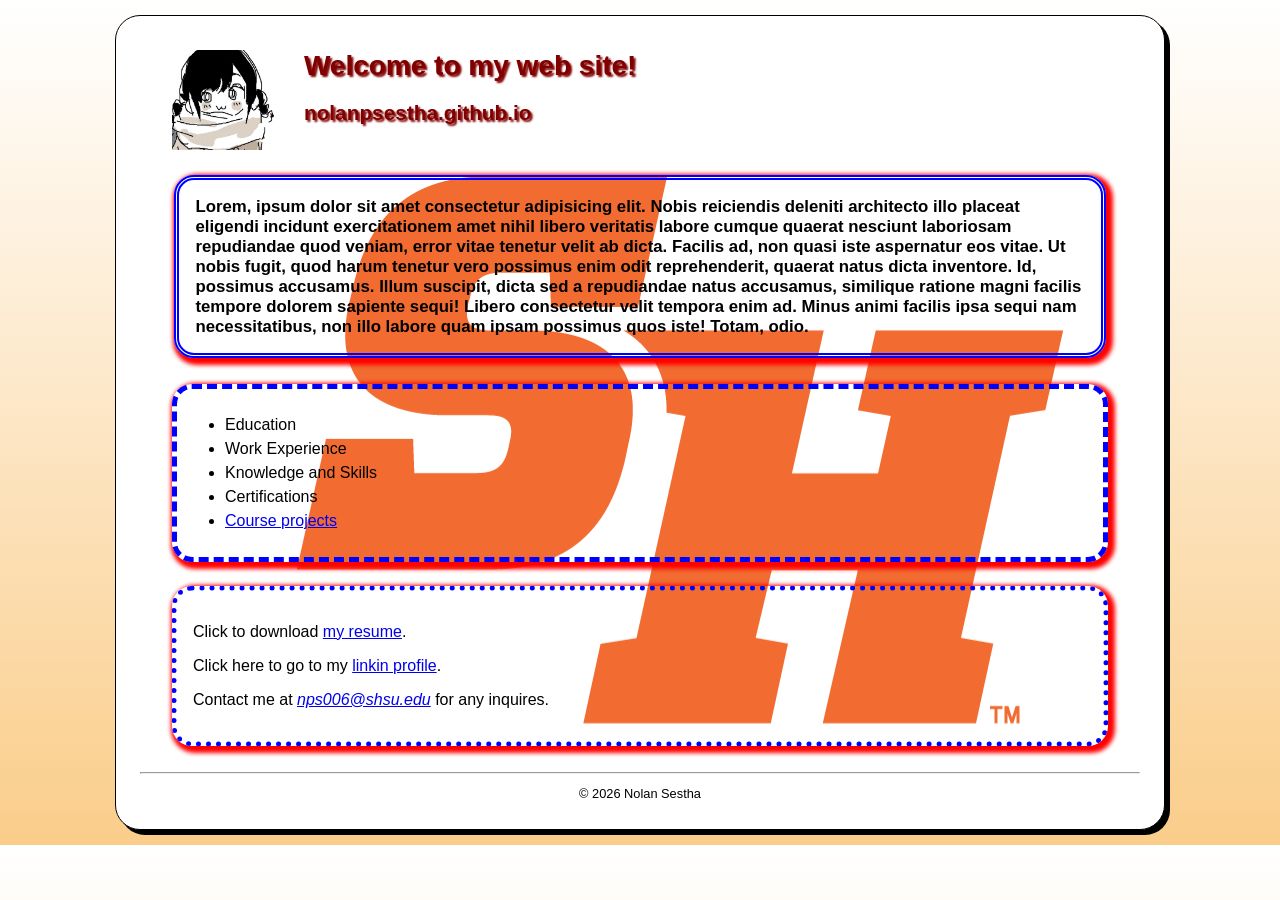
<file: index.html>
<!DOCTYPE html>
<html lang="en">
<head>
    <meta charset="UTF-8">
    <meta name="viewport" content="width=device-width, initial-scale=1.0">
    <meta name="description" content="Nolan Sestha personal web site(WIP)">
    <meta name="keywords" content="Nolan, Sestha, shsu, mis, coba, student, WIP">
    <title>Nolan Sestha (WIP) website</title>
    <link rel="stylesheet" href="styles/main1.css">
</head>
<body>
    <header>
        <img src="/images/silly.jpg" alt="silly" height="100">
        <h1 class="shadow">Welcome to my web site!</h1>
        <h2 class="shadow">nolanpsestha.github.io</h2>
    </header>
    <main>
        
        <h3>Lorem, ipsum dolor sit amet consectetur adipisicing elit. Nobis reiciendis deleniti architecto illo placeat eligendi incidunt exercitationem amet nihil libero veritatis labore cumque quaerat nesciunt laboriosam repudiandae quod veniam, error vitae tenetur velit ab dicta. Facilis ad, non quasi iste aspernatur eos vitae. Ut nobis fugit, quod harum tenetur vero possimus enim odit reprehenderit, quaerat natus dicta inventore. Id, possimus accusamus. Illum suscipit, dicta sed a repudiandae natus accusamus, similique ratione magni facilis tempore dolorem sapiente sequi! Libero consectetur velit tempora enim ad. Minus animi facilis ipsa sequi nam necessitatibus, non illo labore quam ipsam possimus quos iste! Totam, odio.</h3>
        <nav>
            <ul id="list">
                <li>Education</li>
                <li>Work Experience</li>
                <li>Knowledge and Skills</li>
                <li>Certifications</li>
                <li><a href="#"> Course projects</a></li>
            </ul>
        </nav>
        <div class="contact">
        <p>Click to download <a href="files/NOLAN_SESTHA_Resume.pdf">my resume</a>.</p>
        <p>Click here to go to my <a href="https://www.linkedin.com/in/juu-tan-540544402/" target="_blank">linkin profile</a>.</p>
        <p>Contact me at <em><a href="mailto:nps006@shsu.edu">nps006@shsu.edu</a></em> for any inquires.</p>
        </div>
    </main>
    <br>
    <hr>
    <footer>
        <p class="copyright">&copy; 2026 Nolan Sestha</p>
    </footer>
    
</body>
</html>
</file>
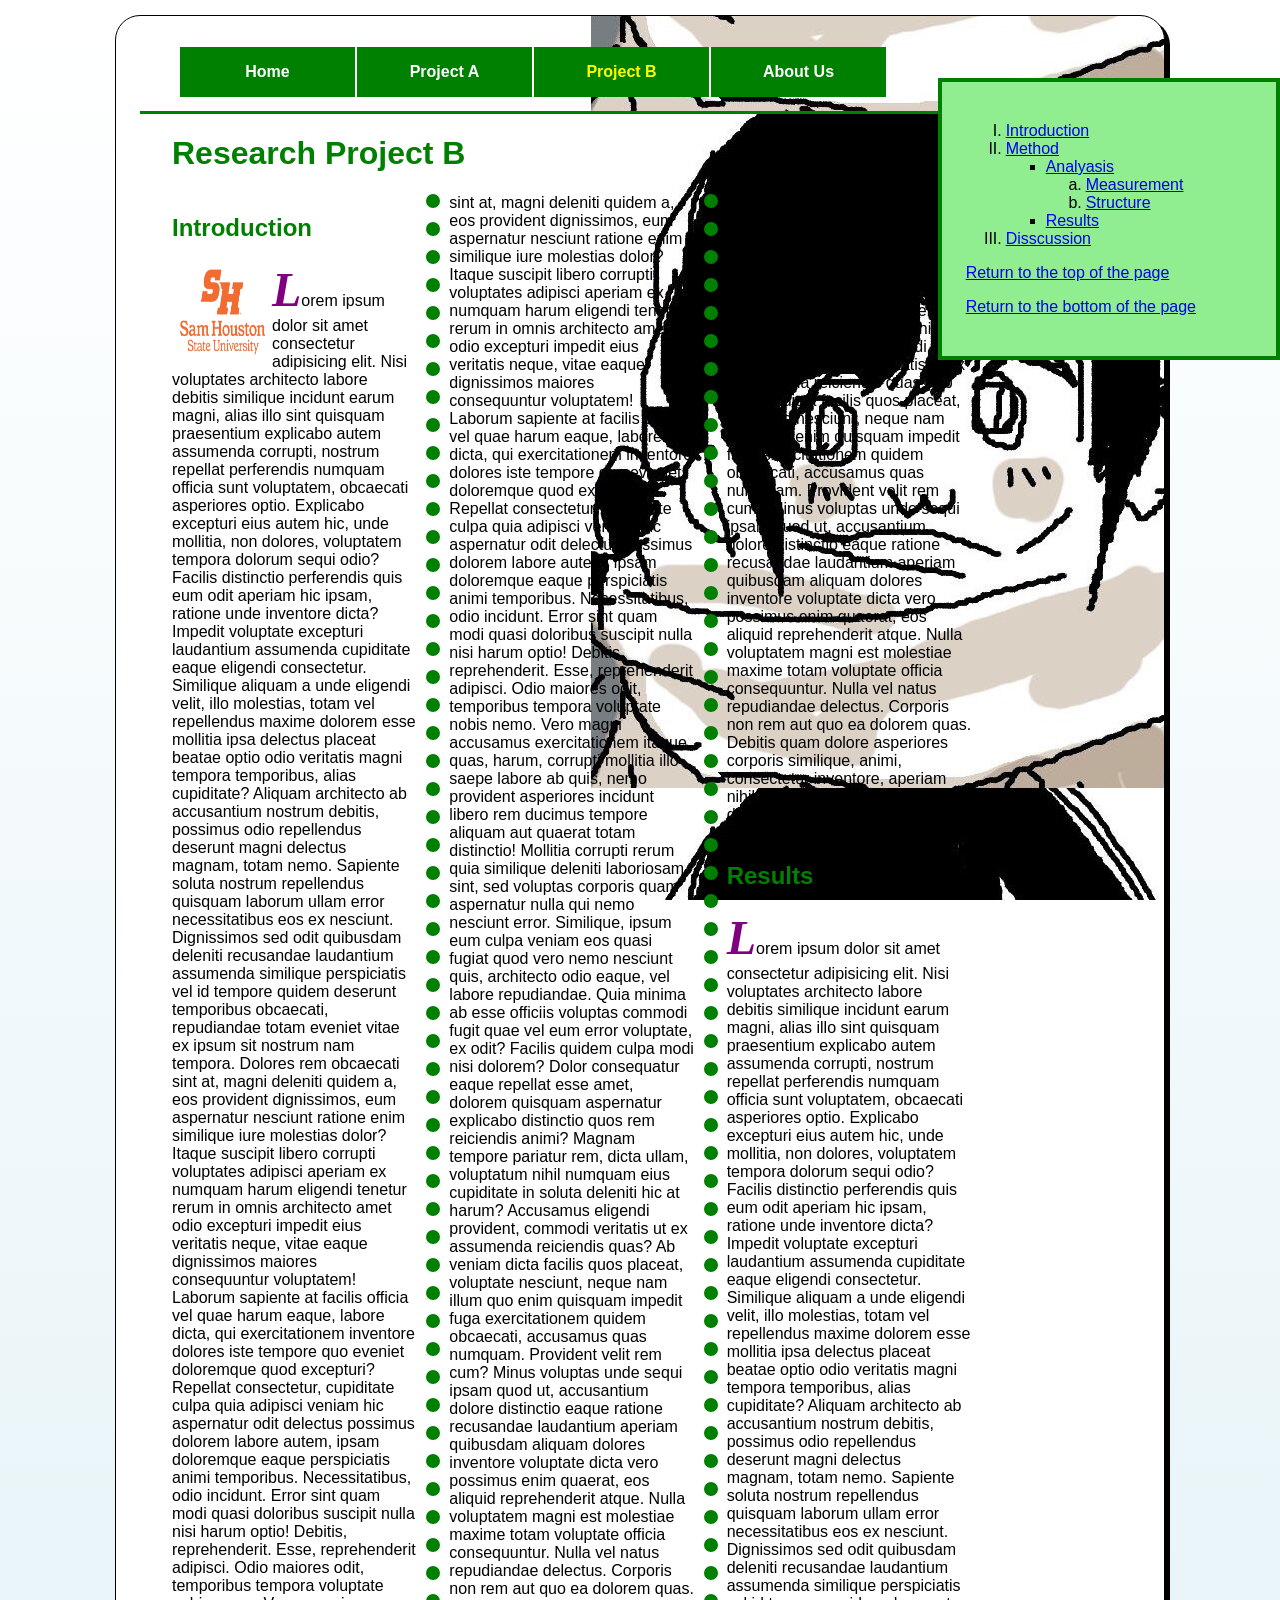
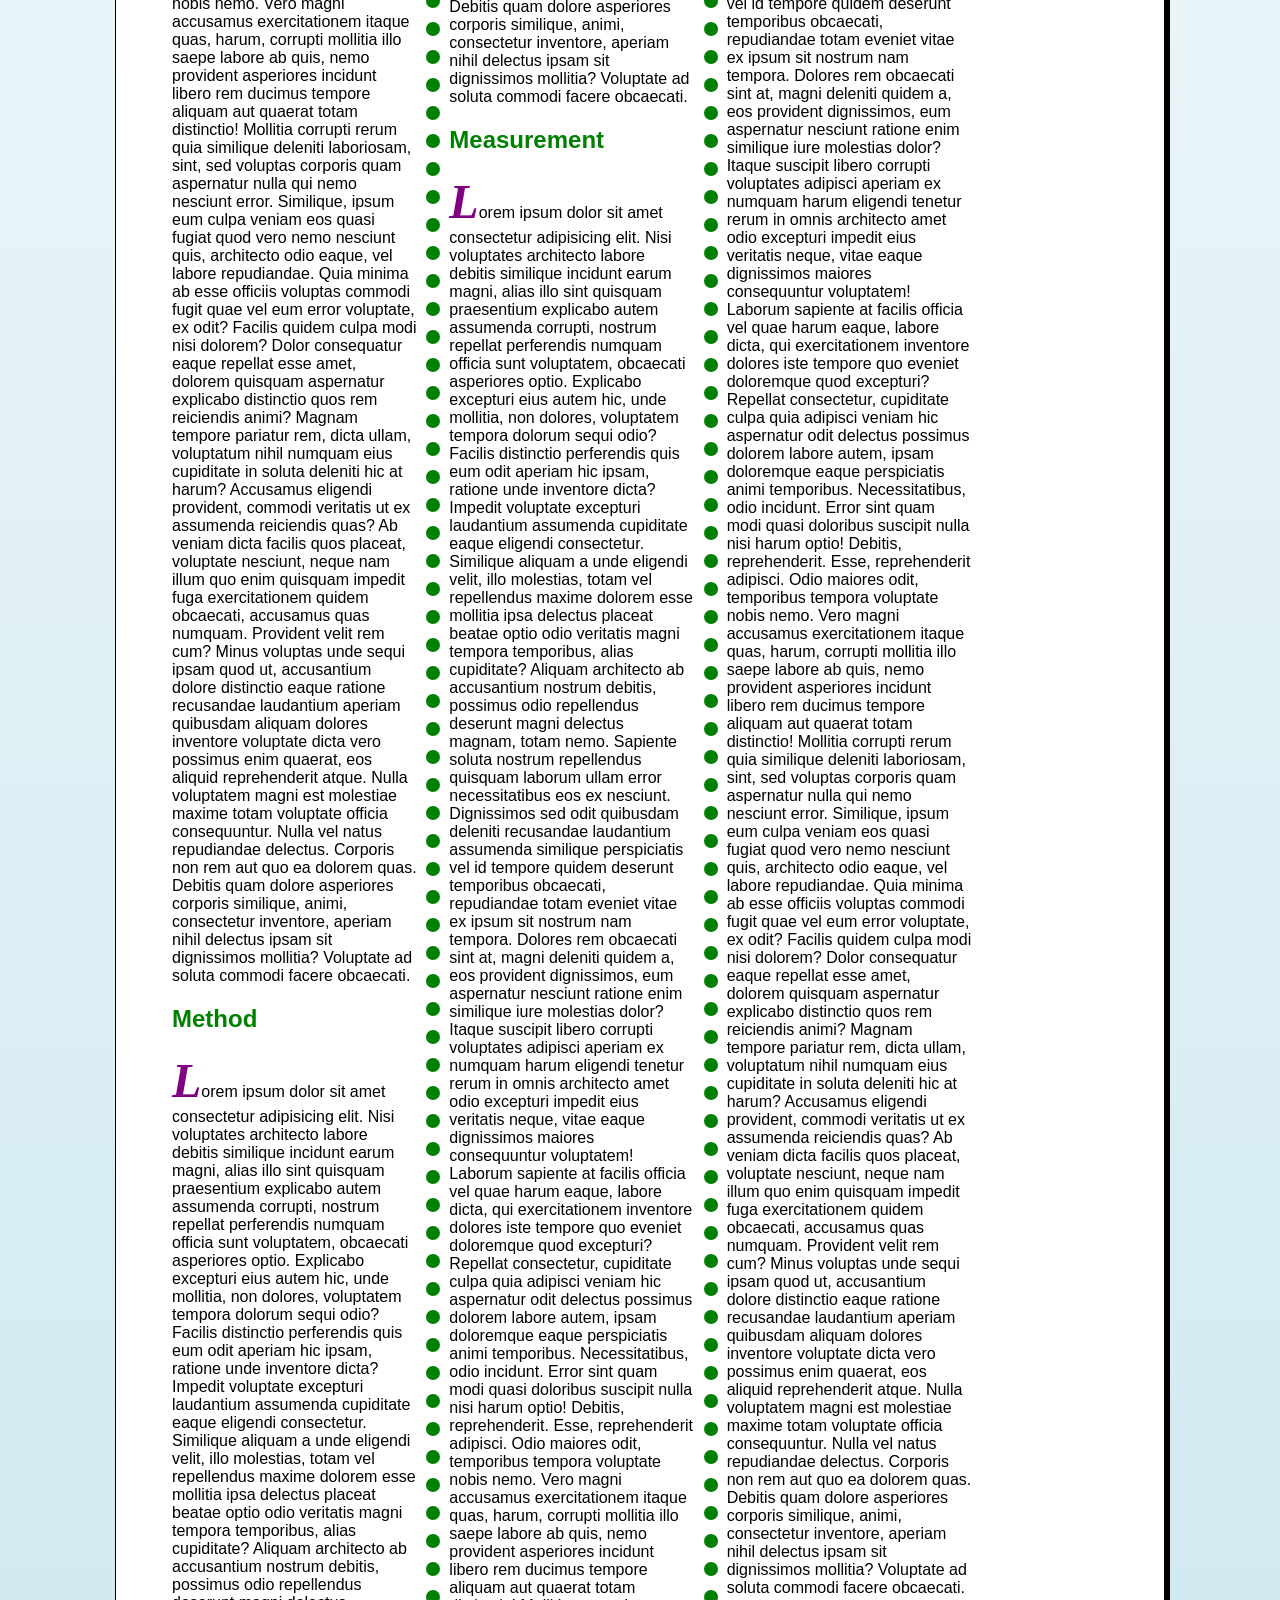
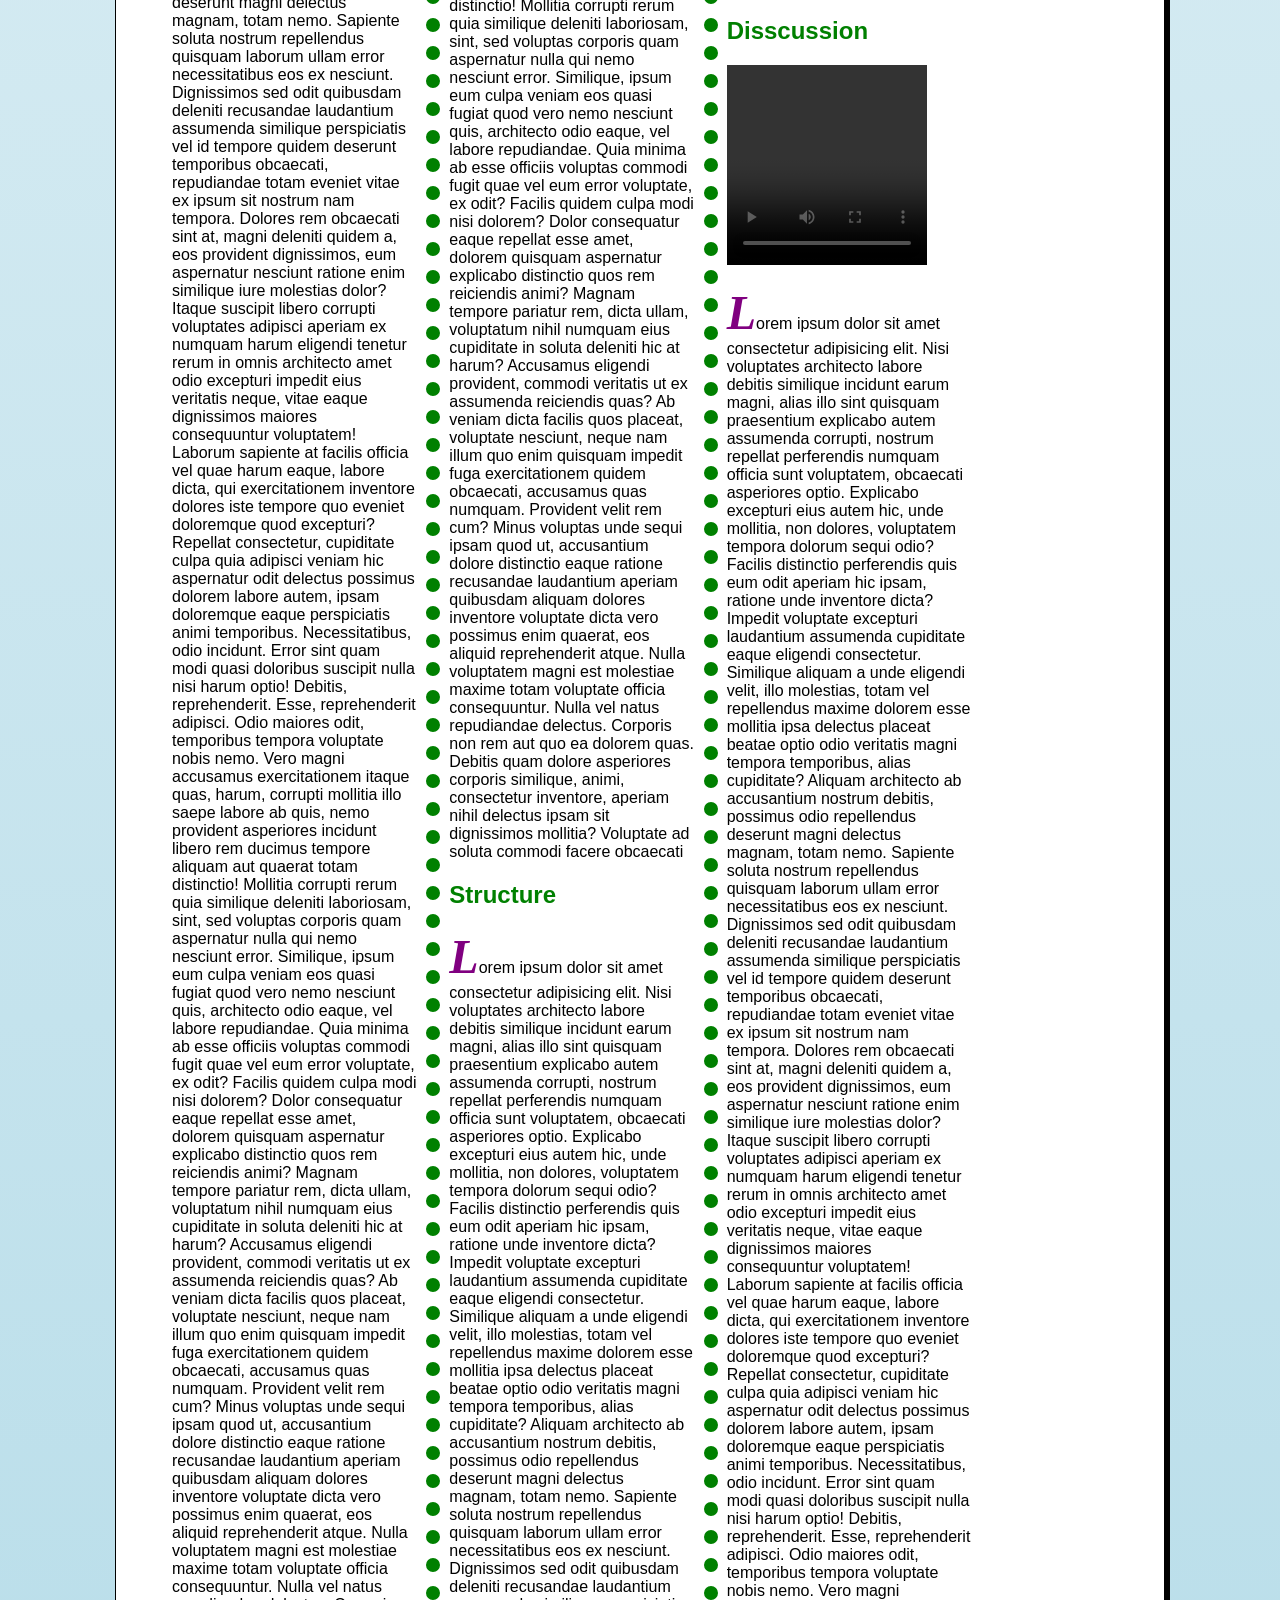
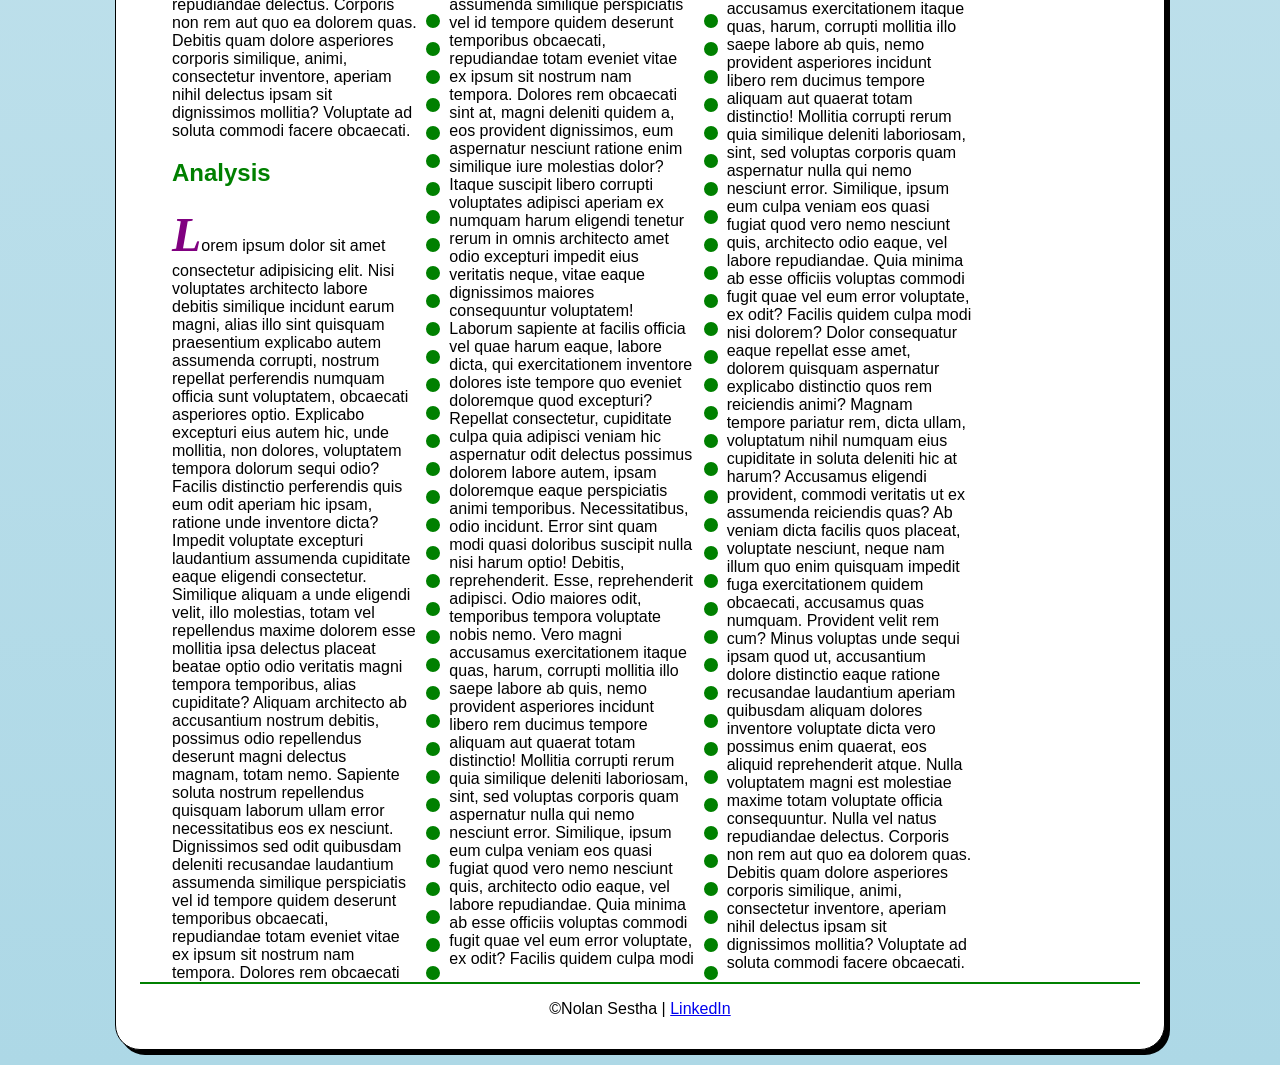
<file: exam.html>
<!DOCTYPE html>
<html lang="en">
<head>
    <meta charset="UTF-8">
    <meta name="viewport" content="width=device-width, initial-scale=1.0">
    <meta name="description" content="Nolan Sestha's take home exam.">
    <meta name="keywords" content="Take home, Exam, Nolan Sestha">
    <title>Take Home Exam</title>
    <link rel="stylesheet" href="styles/exam.css">
</head>

<body>
    <main>
        <nav id="nav_menu">
            <ul>
                <li><a href="index.html">Home</a></li>
                <li><a href="project.html">Project A</a></li>
                <li><a href="menu.html" class="current">Project B</a></li>
                <li><a href="#" class="lastitem">About Us</a></li>
            </ul>
        </nav>

        <div>
            <h1>Research Project B</h1>
                    <article>
                            
                            
                        <h2 id="intro">Introduction</h2>
                        <a href="https://www.shsu.edu" target="_blank">
                            <img src="images/shsu_link.png" alt="SHSU link" height="100" width="100">
                        </a>
                        <p>Lorem ipsum dolor sit amet consectetur adipisicing elit. Nisi voluptates architecto labore debitis similique incidunt earum magni, alias illo sint quisquam praesentium explicabo autem assumenda corrupti, nostrum repellat perferendis numquam officia sunt voluptatem, obcaecati asperiores optio. Explicabo excepturi eius autem hic, unde mollitia, non dolores, voluptatem tempora dolorum sequi odio? Facilis distinctio perferendis quis eum odit aperiam hic ipsam, ratione unde inventore dicta? Impedit voluptate excepturi laudantium assumenda cupiditate eaque eligendi consectetur. Similique aliquam a unde eligendi velit, illo molestias, totam vel repellendus maxime dolorem esse mollitia ipsa delectus placeat beatae optio odio veritatis magni tempora temporibus, alias cupiditate? Aliquam architecto ab accusantium nostrum debitis, possimus odio repellendus deserunt magni delectus magnam, totam nemo. Sapiente soluta nostrum repellendus quisquam laborum ullam error necessitatibus eos ex nesciunt. Dignissimos sed odit quibusdam deleniti recusandae laudantium assumenda similique perspiciatis vel id tempore quidem deserunt temporibus obcaecati, repudiandae totam eveniet vitae ex ipsum sit nostrum nam tempora. Dolores rem obcaecati sint at, magni deleniti quidem a, eos provident dignissimos, eum aspernatur nesciunt ratione enim similique iure molestias dolor? Itaque suscipit libero corrupti voluptates adipisci aperiam ex numquam harum eligendi tenetur rerum in omnis architecto amet odio excepturi impedit eius veritatis neque, vitae eaque dignissimos maiores consequuntur voluptatem! Laborum sapiente at facilis officia vel quae harum eaque, labore dicta, qui exercitationem inventore dolores iste tempore quo eveniet doloremque quod excepturi? Repellat consectetur, cupiditate culpa quia adipisci veniam hic aspernatur odit delectus possimus dolorem labore autem, ipsam doloremque eaque perspiciatis animi temporibus. Necessitatibus, odio incidunt. Error sint quam modi quasi doloribus suscipit nulla nisi harum optio! Debitis, reprehenderit. Esse, reprehenderit adipisci. Odio maiores odit, temporibus tempora voluptate nobis nemo. Vero magni accusamus exercitationem itaque quas, harum, corrupti mollitia illo saepe labore ab quis, nemo provident asperiores incidunt libero rem ducimus tempore aliquam aut quaerat totam distinctio! Mollitia corrupti rerum quia similique deleniti laboriosam, sint, sed voluptas corporis quam aspernatur nulla qui nemo nesciunt error. Similique, ipsum eum culpa veniam eos quasi fugiat quod vero nemo nesciunt quis, architecto odio eaque, vel labore repudiandae. Quia minima ab esse officiis voluptas commodi fugit quae vel eum error voluptate, ex odit? Facilis quidem culpa modi nisi dolorem? Dolor consequatur eaque repellat esse amet, dolorem quisquam aspernatur explicabo distinctio quos rem reiciendis animi? Magnam tempore pariatur rem, dicta ullam, voluptatum nihil numquam eius cupiditate in soluta deleniti hic at harum? Accusamus eligendi provident, commodi veritatis ut ex assumenda reiciendis quas? Ab veniam dicta facilis quos placeat, voluptate nesciunt, neque nam illum quo enim quisquam impedit fuga exercitationem quidem obcaecati, accusamus quas numquam. Provident velit rem cum? Minus voluptas unde sequi ipsam quod ut, accusantium dolore distinctio eaque ratione recusandae laudantium aperiam quibusdam aliquam dolores inventore voluptate dicta vero possimus enim quaerat, eos aliquid reprehenderit atque. Nulla voluptatem magni est molestiae maxime totam voluptate officia consequuntur. Nulla vel natus repudiandae delectus. Corporis non rem aut quo ea dolorem quas. Debitis quam dolore asperiores corporis similique, animi, consectetur inventore, aperiam nihil delectus ipsam sit dignissimos mollitia? Voluptate ad soluta commodi facere obcaecati.</p>
                        <h2 id="meth">Method</h2>
                        <p>Lorem ipsum dolor sit amet consectetur adipisicing elit. Nisi voluptates architecto labore debitis similique incidunt earum magni, alias illo sint quisquam praesentium explicabo autem assumenda corrupti, nostrum repellat perferendis numquam officia sunt voluptatem, obcaecati asperiores optio. Explicabo excepturi eius autem hic, unde mollitia, non dolores, voluptatem tempora dolorum sequi odio? Facilis distinctio perferendis quis eum odit aperiam hic ipsam, ratione unde inventore dicta? Impedit voluptate excepturi laudantium assumenda cupiditate eaque eligendi consectetur. Similique aliquam a unde eligendi velit, illo molestias, totam vel repellendus maxime dolorem esse mollitia ipsa delectus placeat beatae optio odio veritatis magni tempora temporibus, alias cupiditate? Aliquam architecto ab accusantium nostrum debitis, possimus odio repellendus deserunt magni delectus magnam, totam nemo. Sapiente soluta nostrum repellendus quisquam laborum ullam error necessitatibus eos ex nesciunt. Dignissimos sed odit quibusdam deleniti recusandae laudantium assumenda similique perspiciatis vel id tempore quidem deserunt temporibus obcaecati, repudiandae totam eveniet vitae ex ipsum sit nostrum nam tempora. Dolores rem obcaecati sint at, magni deleniti quidem a, eos provident dignissimos, eum aspernatur nesciunt ratione enim similique iure molestias dolor? Itaque suscipit libero corrupti voluptates adipisci aperiam ex numquam harum eligendi tenetur rerum in omnis architecto amet odio excepturi impedit eius veritatis neque, vitae eaque dignissimos maiores consequuntur voluptatem! Laborum sapiente at facilis officia vel quae harum eaque, labore dicta, qui exercitationem inventore dolores iste tempore quo eveniet doloremque quod excepturi? Repellat consectetur, cupiditate culpa quia adipisci veniam hic aspernatur odit delectus possimus dolorem labore autem, ipsam doloremque eaque perspiciatis animi temporibus. Necessitatibus, odio incidunt. Error sint quam modi quasi doloribus suscipit nulla nisi harum optio! Debitis, reprehenderit. Esse, reprehenderit adipisci. Odio maiores odit, temporibus tempora voluptate nobis nemo. Vero magni accusamus exercitationem itaque quas, harum, corrupti mollitia illo saepe labore ab quis, nemo provident asperiores incidunt libero rem ducimus tempore aliquam aut quaerat totam distinctio! Mollitia corrupti rerum quia similique deleniti laboriosam, sint, sed voluptas corporis quam aspernatur nulla qui nemo nesciunt error. Similique, ipsum eum culpa veniam eos quasi fugiat quod vero nemo nesciunt quis, architecto odio eaque, vel labore repudiandae. Quia minima ab esse officiis voluptas commodi fugit quae vel eum error voluptate, ex odit? Facilis quidem culpa modi nisi dolorem? Dolor consequatur eaque repellat esse amet, dolorem quisquam aspernatur explicabo distinctio quos rem reiciendis animi? Magnam tempore pariatur rem, dicta ullam, voluptatum nihil numquam eius cupiditate in soluta deleniti hic at harum? Accusamus eligendi provident, commodi veritatis ut ex assumenda reiciendis quas? Ab veniam dicta facilis quos placeat, voluptate nesciunt, neque nam illum quo enim quisquam impedit fuga exercitationem quidem obcaecati, accusamus quas numquam. Provident velit rem cum? Minus voluptas unde sequi ipsam quod ut, accusantium dolore distinctio eaque ratione recusandae laudantium aperiam quibusdam aliquam dolores inventore voluptate dicta vero possimus enim quaerat, eos aliquid reprehenderit atque. Nulla voluptatem magni est molestiae maxime totam voluptate officia consequuntur. Nulla vel natus repudiandae delectus. Corporis non rem aut quo ea dolorem quas. Debitis quam dolore asperiores corporis similique, animi, consectetur inventore, aperiam nihil delectus ipsam sit dignissimos mollitia? Voluptate ad soluta commodi facere obcaecati.</p>
                        <h2 id="anal">Analysis</h2>
                        <p>Lorem ipsum dolor sit amet consectetur adipisicing elit. Nisi voluptates architecto labore debitis similique incidunt earum magni, alias illo sint quisquam praesentium explicabo autem assumenda corrupti, nostrum repellat perferendis numquam officia sunt voluptatem, obcaecati asperiores optio. Explicabo excepturi eius autem hic, unde mollitia, non dolores, voluptatem tempora dolorum sequi odio? Facilis distinctio perferendis quis eum odit aperiam hic ipsam, ratione unde inventore dicta? Impedit voluptate excepturi laudantium assumenda cupiditate eaque eligendi consectetur. Similique aliquam a unde eligendi velit, illo molestias, totam vel repellendus maxime dolorem esse mollitia ipsa delectus placeat beatae optio odio veritatis magni tempora temporibus, alias cupiditate? Aliquam architecto ab accusantium nostrum debitis, possimus odio repellendus deserunt magni delectus magnam, totam nemo. Sapiente soluta nostrum repellendus quisquam laborum ullam error necessitatibus eos ex nesciunt. Dignissimos sed odit quibusdam deleniti recusandae laudantium assumenda similique perspiciatis vel id tempore quidem deserunt temporibus obcaecati, repudiandae totam eveniet vitae ex ipsum sit nostrum nam tempora. Dolores rem obcaecati sint at, magni deleniti quidem a, eos provident dignissimos, eum aspernatur nesciunt ratione enim similique iure molestias dolor? Itaque suscipit libero corrupti voluptates adipisci aperiam ex numquam harum eligendi tenetur rerum in omnis architecto amet odio excepturi impedit eius veritatis neque, vitae eaque dignissimos maiores consequuntur voluptatem! Laborum sapiente at facilis officia vel quae harum eaque, labore dicta, qui exercitationem inventore dolores iste tempore quo eveniet doloremque quod excepturi? Repellat consectetur, cupiditate culpa quia adipisci veniam hic aspernatur odit delectus possimus dolorem labore autem, ipsam doloremque eaque perspiciatis animi temporibus. Necessitatibus, odio incidunt. Error sint quam modi quasi doloribus suscipit nulla nisi harum optio! Debitis, reprehenderit. Esse, reprehenderit adipisci. Odio maiores odit, temporibus tempora voluptate nobis nemo. Vero magni accusamus exercitationem itaque quas, harum, corrupti mollitia illo saepe labore ab quis, nemo provident asperiores incidunt libero rem ducimus tempore aliquam aut quaerat totam distinctio! Mollitia corrupti rerum quia similique deleniti laboriosam, sint, sed voluptas corporis quam aspernatur nulla qui nemo nesciunt error. Similique, ipsum eum culpa veniam eos quasi fugiat quod vero nemo nesciunt quis, architecto odio eaque, vel labore repudiandae. Quia minima ab esse officiis voluptas commodi fugit quae vel eum error voluptate, ex odit? Facilis quidem culpa modi nisi dolorem? Dolor consequatur eaque repellat esse amet, dolorem quisquam aspernatur explicabo distinctio quos rem reiciendis animi? Magnam tempore pariatur rem, dicta ullam, voluptatum nihil numquam eius cupiditate in soluta deleniti hic at harum? Accusamus eligendi provident, commodi veritatis ut ex assumenda reiciendis quas? Ab veniam dicta facilis quos placeat, voluptate nesciunt, neque nam illum quo enim quisquam impedit fuga exercitationem quidem obcaecati, accusamus quas numquam. Provident velit rem cum? Minus voluptas unde sequi ipsam quod ut, accusantium dolore distinctio eaque ratione recusandae laudantium aperiam quibusdam aliquam dolores inventore voluptate dicta vero possimus enim quaerat, eos aliquid reprehenderit atque. Nulla voluptatem magni est molestiae maxime totam voluptate officia consequuntur. Nulla vel natus repudiandae delectus. Corporis non rem aut quo ea dolorem quas. Debitis quam dolore asperiores corporis similique, animi, consectetur inventore, aperiam nihil delectus ipsam sit dignissimos mollitia? Voluptate ad soluta commodi facere obcaecati.</p>                    
                        <h2 id="measure">Measurement</h2>
                        <p>Lorem ipsum dolor sit amet consectetur adipisicing elit. Nisi voluptates architecto labore debitis similique incidunt earum magni, alias illo sint quisquam praesentium explicabo autem assumenda corrupti, nostrum repellat perferendis numquam officia sunt voluptatem, obcaecati asperiores optio. Explicabo excepturi eius autem hic, unde mollitia, non dolores, voluptatem tempora dolorum sequi odio? Facilis distinctio perferendis quis eum odit aperiam hic ipsam, ratione unde inventore dicta? Impedit voluptate excepturi laudantium assumenda cupiditate eaque eligendi consectetur. Similique aliquam a unde eligendi velit, illo molestias, totam vel repellendus maxime dolorem esse mollitia ipsa delectus placeat beatae optio odio veritatis magni tempora temporibus, alias cupiditate? Aliquam architecto ab accusantium nostrum debitis, possimus odio repellendus deserunt magni delectus magnam, totam nemo. Sapiente soluta nostrum repellendus quisquam laborum ullam error necessitatibus eos ex nesciunt. Dignissimos sed odit quibusdam deleniti recusandae laudantium assumenda similique perspiciatis vel id tempore quidem deserunt temporibus obcaecati, repudiandae totam eveniet vitae ex ipsum sit nostrum nam tempora. Dolores rem obcaecati sint at, magni deleniti quidem a, eos provident dignissimos, eum aspernatur nesciunt ratione enim similique iure molestias dolor? Itaque suscipit libero corrupti voluptates adipisci aperiam ex numquam harum eligendi tenetur rerum in omnis architecto amet odio excepturi impedit eius veritatis neque, vitae eaque dignissimos maiores consequuntur voluptatem! Laborum sapiente at facilis officia vel quae harum eaque, labore dicta, qui exercitationem inventore dolores iste tempore quo eveniet doloremque quod excepturi? Repellat consectetur, cupiditate culpa quia adipisci veniam hic aspernatur odit delectus possimus dolorem labore autem, ipsam doloremque eaque perspiciatis animi temporibus. Necessitatibus, odio incidunt. Error sint quam modi quasi doloribus suscipit nulla nisi harum optio! Debitis, reprehenderit. Esse, reprehenderit adipisci. Odio maiores odit, temporibus tempora voluptate nobis nemo. Vero magni accusamus exercitationem itaque quas, harum, corrupti mollitia illo saepe labore ab quis, nemo provident asperiores incidunt libero rem ducimus tempore aliquam aut quaerat totam distinctio! Mollitia corrupti rerum quia similique deleniti laboriosam, sint, sed voluptas corporis quam aspernatur nulla qui nemo nesciunt error. Similique, ipsum eum culpa veniam eos quasi fugiat quod vero nemo nesciunt quis, architecto odio eaque, vel labore repudiandae. Quia minima ab esse officiis voluptas commodi fugit quae vel eum error voluptate, ex odit? Facilis quidem culpa modi nisi dolorem? Dolor consequatur eaque repellat esse amet, dolorem quisquam aspernatur explicabo distinctio quos rem reiciendis animi? Magnam tempore pariatur rem, dicta ullam, voluptatum nihil numquam eius cupiditate in soluta deleniti hic at harum? Accusamus eligendi provident, commodi veritatis ut ex assumenda reiciendis quas? Ab veniam dicta facilis quos placeat, voluptate nesciunt, neque nam illum quo enim quisquam impedit fuga exercitationem quidem obcaecati, accusamus quas numquam. Provident velit rem cum? Minus voluptas unde sequi ipsam quod ut, accusantium dolore distinctio eaque ratione recusandae laudantium aperiam quibusdam aliquam dolores inventore voluptate dicta vero possimus enim quaerat, eos aliquid reprehenderit atque. Nulla voluptatem magni est molestiae maxime totam voluptate officia consequuntur. Nulla vel natus repudiandae delectus. Corporis non rem aut quo ea dolorem quas. Debitis quam dolore asperiores corporis similique, animi, consectetur inventore, aperiam nihil delectus ipsam sit dignissimos mollitia? Voluptate ad soluta commodi facere obcaecati</p>
                        <h2 id="struct">Structure</h2>
                        <p>Lorem ipsum dolor sit amet consectetur adipisicing elit. Nisi voluptates architecto labore debitis similique incidunt earum magni, alias illo sint quisquam praesentium explicabo autem assumenda corrupti, nostrum repellat perferendis numquam officia sunt voluptatem, obcaecati asperiores optio. Explicabo excepturi eius autem hic, unde mollitia, non dolores, voluptatem tempora dolorum sequi odio? Facilis distinctio perferendis quis eum odit aperiam hic ipsam, ratione unde inventore dicta? Impedit voluptate excepturi laudantium assumenda cupiditate eaque eligendi consectetur. Similique aliquam a unde eligendi velit, illo molestias, totam vel repellendus maxime dolorem esse mollitia ipsa delectus placeat beatae optio odio veritatis magni tempora temporibus, alias cupiditate? Aliquam architecto ab accusantium nostrum debitis, possimus odio repellendus deserunt magni delectus magnam, totam nemo. Sapiente soluta nostrum repellendus quisquam laborum ullam error necessitatibus eos ex nesciunt. Dignissimos sed odit quibusdam deleniti recusandae laudantium assumenda similique perspiciatis vel id tempore quidem deserunt temporibus obcaecati, repudiandae totam eveniet vitae ex ipsum sit nostrum nam tempora. Dolores rem obcaecati sint at, magni deleniti quidem a, eos provident dignissimos, eum aspernatur nesciunt ratione enim similique iure molestias dolor? Itaque suscipit libero corrupti voluptates adipisci aperiam ex numquam harum eligendi tenetur rerum in omnis architecto amet odio excepturi impedit eius veritatis neque, vitae eaque dignissimos maiores consequuntur voluptatem! Laborum sapiente at facilis officia vel quae harum eaque, labore dicta, qui exercitationem inventore dolores iste tempore quo eveniet doloremque quod excepturi? Repellat consectetur, cupiditate culpa quia adipisci veniam hic aspernatur odit delectus possimus dolorem labore autem, ipsam doloremque eaque perspiciatis animi temporibus. Necessitatibus, odio incidunt. Error sint quam modi quasi doloribus suscipit nulla nisi harum optio! Debitis, reprehenderit. Esse, reprehenderit adipisci. Odio maiores odit, temporibus tempora voluptate nobis nemo. Vero magni accusamus exercitationem itaque quas, harum, corrupti mollitia illo saepe labore ab quis, nemo provident asperiores incidunt libero rem ducimus tempore aliquam aut quaerat totam distinctio! Mollitia corrupti rerum quia similique deleniti laboriosam, sint, sed voluptas corporis quam aspernatur nulla qui nemo nesciunt error. Similique, ipsum eum culpa veniam eos quasi fugiat quod vero nemo nesciunt quis, architecto odio eaque, vel labore repudiandae. Quia minima ab esse officiis voluptas commodi fugit quae vel eum error voluptate, ex odit? Facilis quidem culpa modi nisi dolorem? Dolor consequatur eaque repellat esse amet, dolorem quisquam aspernatur explicabo distinctio quos rem reiciendis animi? Magnam tempore pariatur rem, dicta ullam, voluptatum nihil numquam eius cupiditate in soluta deleniti hic at harum? Accusamus eligendi provident, commodi veritatis ut ex assumenda reiciendis quas? Ab veniam dicta facilis quos placeat, voluptate nesciunt, neque nam illum quo enim quisquam impedit fuga exercitationem quidem obcaecati, accusamus quas numquam. Provident velit rem cum? Minus voluptas unde sequi ipsam quod ut, accusantium dolore distinctio eaque ratione recusandae laudantium aperiam quibusdam aliquam dolores inventore voluptate dicta vero possimus enim quaerat, eos aliquid reprehenderit atque. Nulla voluptatem magni est molestiae maxime totam voluptate officia consequuntur. Nulla vel natus repudiandae delectus. Corporis non rem aut quo ea dolorem quas. Debitis quam dolore asperiores corporis similique, animi, consectetur inventore, aperiam nihil delectus ipsam sit dignissimos mollitia? Voluptate ad soluta commodi facere obcaecati.</p>
                        <h2 id="results">Results</h2>
                        <p>Lorem ipsum dolor sit amet consectetur adipisicing elit. Nisi voluptates architecto labore debitis similique incidunt earum magni, alias illo sint quisquam praesentium explicabo autem assumenda corrupti, nostrum repellat perferendis numquam officia sunt voluptatem, obcaecati asperiores optio. Explicabo excepturi eius autem hic, unde mollitia, non dolores, voluptatem tempora dolorum sequi odio? Facilis distinctio perferendis quis eum odit aperiam hic ipsam, ratione unde inventore dicta? Impedit voluptate excepturi laudantium assumenda cupiditate eaque eligendi consectetur. Similique aliquam a unde eligendi velit, illo molestias, totam vel repellendus maxime dolorem esse mollitia ipsa delectus placeat beatae optio odio veritatis magni tempora temporibus, alias cupiditate? Aliquam architecto ab accusantium nostrum debitis, possimus odio repellendus deserunt magni delectus magnam, totam nemo. Sapiente soluta nostrum repellendus quisquam laborum ullam error necessitatibus eos ex nesciunt. Dignissimos sed odit quibusdam deleniti recusandae laudantium assumenda similique perspiciatis vel id tempore quidem deserunt temporibus obcaecati, repudiandae totam eveniet vitae ex ipsum sit nostrum nam tempora. Dolores rem obcaecati sint at, magni deleniti quidem a, eos provident dignissimos, eum aspernatur nesciunt ratione enim similique iure molestias dolor? Itaque suscipit libero corrupti voluptates adipisci aperiam ex numquam harum eligendi tenetur rerum in omnis architecto amet odio excepturi impedit eius veritatis neque, vitae eaque dignissimos maiores consequuntur voluptatem! Laborum sapiente at facilis officia vel quae harum eaque, labore dicta, qui exercitationem inventore dolores iste tempore quo eveniet doloremque quod excepturi? Repellat consectetur, cupiditate culpa quia adipisci veniam hic aspernatur odit delectus possimus dolorem labore autem, ipsam doloremque eaque perspiciatis animi temporibus. Necessitatibus, odio incidunt. Error sint quam modi quasi doloribus suscipit nulla nisi harum optio! Debitis, reprehenderit. Esse, reprehenderit adipisci. Odio maiores odit, temporibus tempora voluptate nobis nemo. Vero magni accusamus exercitationem itaque quas, harum, corrupti mollitia illo saepe labore ab quis, nemo provident asperiores incidunt libero rem ducimus tempore aliquam aut quaerat totam distinctio! Mollitia corrupti rerum quia similique deleniti laboriosam, sint, sed voluptas corporis quam aspernatur nulla qui nemo nesciunt error. Similique, ipsum eum culpa veniam eos quasi fugiat quod vero nemo nesciunt quis, architecto odio eaque, vel labore repudiandae. Quia minima ab esse officiis voluptas commodi fugit quae vel eum error voluptate, ex odit? Facilis quidem culpa modi nisi dolorem? Dolor consequatur eaque repellat esse amet, dolorem quisquam aspernatur explicabo distinctio quos rem reiciendis animi? Magnam tempore pariatur rem, dicta ullam, voluptatum nihil numquam eius cupiditate in soluta deleniti hic at harum? Accusamus eligendi provident, commodi veritatis ut ex assumenda reiciendis quas? Ab veniam dicta facilis quos placeat, voluptate nesciunt, neque nam illum quo enim quisquam impedit fuga exercitationem quidem obcaecati, accusamus quas numquam. Provident velit rem cum? Minus voluptas unde sequi ipsam quod ut, accusantium dolore distinctio eaque ratione recusandae laudantium aperiam quibusdam aliquam dolores inventore voluptate dicta vero possimus enim quaerat, eos aliquid reprehenderit atque. Nulla voluptatem magni est molestiae maxime totam voluptate officia consequuntur. Nulla vel natus repudiandae delectus. Corporis non rem aut quo ea dolorem quas. Debitis quam dolore asperiores corporis similique, animi, consectetur inventore, aperiam nihil delectus ipsam sit dignissimos mollitia? Voluptate ad soluta commodi facere obcaecati.</p>
                        <h2 id="diss">Disscussion</h2>
                        <video controls height="200" width="200">
                            <source src="images/FumoOpenUp.mp4" type="video/mp4">
                        </video>

                        <p>Lorem ipsum dolor sit amet consectetur adipisicing elit. Nisi voluptates architecto labore debitis similique incidunt earum magni, alias illo sint quisquam praesentium explicabo autem assumenda corrupti, nostrum repellat perferendis numquam officia sunt voluptatem, obcaecati asperiores optio. Explicabo excepturi eius autem hic, unde mollitia, non dolores, voluptatem tempora dolorum sequi odio? Facilis distinctio perferendis quis eum odit aperiam hic ipsam, ratione unde inventore dicta? Impedit voluptate excepturi laudantium assumenda cupiditate eaque eligendi consectetur. Similique aliquam a unde eligendi velit, illo molestias, totam vel repellendus maxime dolorem esse mollitia ipsa delectus placeat beatae optio odio veritatis magni tempora temporibus, alias cupiditate? Aliquam architecto ab accusantium nostrum debitis, possimus odio repellendus deserunt magni delectus magnam, totam nemo. Sapiente soluta nostrum repellendus quisquam laborum ullam error necessitatibus eos ex nesciunt. Dignissimos sed odit quibusdam deleniti recusandae laudantium assumenda similique perspiciatis vel id tempore quidem deserunt temporibus obcaecati, repudiandae totam eveniet vitae ex ipsum sit nostrum nam tempora. Dolores rem obcaecati sint at, magni deleniti quidem a, eos provident dignissimos, eum aspernatur nesciunt ratione enim similique iure molestias dolor? Itaque suscipit libero corrupti voluptates adipisci aperiam ex numquam harum eligendi tenetur rerum in omnis architecto amet odio excepturi impedit eius veritatis neque, vitae eaque dignissimos maiores consequuntur voluptatem! Laborum sapiente at facilis officia vel quae harum eaque, labore dicta, qui exercitationem inventore dolores iste tempore quo eveniet doloremque quod excepturi? Repellat consectetur, cupiditate culpa quia adipisci veniam hic aspernatur odit delectus possimus dolorem labore autem, ipsam doloremque eaque perspiciatis animi temporibus. Necessitatibus, odio incidunt. Error sint quam modi quasi doloribus suscipit nulla nisi harum optio! Debitis, reprehenderit. Esse, reprehenderit adipisci. Odio maiores odit, temporibus tempora voluptate nobis nemo. Vero magni accusamus exercitationem itaque quas, harum, corrupti mollitia illo saepe labore ab quis, nemo provident asperiores incidunt libero rem ducimus tempore aliquam aut quaerat totam distinctio! Mollitia corrupti rerum quia similique deleniti laboriosam, sint, sed voluptas corporis quam aspernatur nulla qui nemo nesciunt error. Similique, ipsum eum culpa veniam eos quasi fugiat quod vero nemo nesciunt quis, architecto odio eaque, vel labore repudiandae. Quia minima ab esse officiis voluptas commodi fugit quae vel eum error voluptate, ex odit? Facilis quidem culpa modi nisi dolorem? Dolor consequatur eaque repellat esse amet, dolorem quisquam aspernatur explicabo distinctio quos rem reiciendis animi? Magnam tempore pariatur rem, dicta ullam, voluptatum nihil numquam eius cupiditate in soluta deleniti hic at harum? Accusamus eligendi provident, commodi veritatis ut ex assumenda reiciendis quas? Ab veniam dicta facilis quos placeat, voluptate nesciunt, neque nam illum quo enim quisquam impedit fuga exercitationem quidem obcaecati, accusamus quas numquam. Provident velit rem cum? Minus voluptas unde sequi ipsam quod ut, accusantium dolore distinctio eaque ratione recusandae laudantium aperiam quibusdam aliquam dolores inventore voluptate dicta vero possimus enim quaerat, eos aliquid reprehenderit atque. Nulla voluptatem magni est molestiae maxime totam voluptate officia consequuntur. Nulla vel natus repudiandae delectus. Corporis non rem aut quo ea dolorem quas. Debitis quam dolore asperiores corporis similique, animi, consectetur inventore, aperiam nihil delectus ipsam sit dignissimos mollitia? Voluptate ad soluta commodi facere obcaecati.</p>

                    </article>
        </div>
    </main>
    

    <footer id="bottom">
        <p>&copy;Nolan Sestha | <a href="https://www.linkedin.com/jobs/">LinkedIn</a></p>
        
    </footer>

    <div class="fixed">
        <ol id="roman">
            <li><a href="#intro">Introduction</a></li>
            <li><a href="#meth">Method</a>
                <ul id="square">
                    <li><a href="#anal">Analyasis</a>
                        <ol id="alph">
                            <li><a href="#measure">Measurement</a></li>
                            <li><a href="#struct">Structure</a></li>
                        </ol>
                    </li>
                    <li><a href="#results">Results</a></li>
                </ul>
            </li>
            <li><a href="#diss">Disscussion</a></li>
        </ol>
        <p><a href="#">Return to the top of the page</a></p>
        <p><a href="#bottom">Return to the bottom of the page</a></p>
    </div>

</body>

</html>
</file>
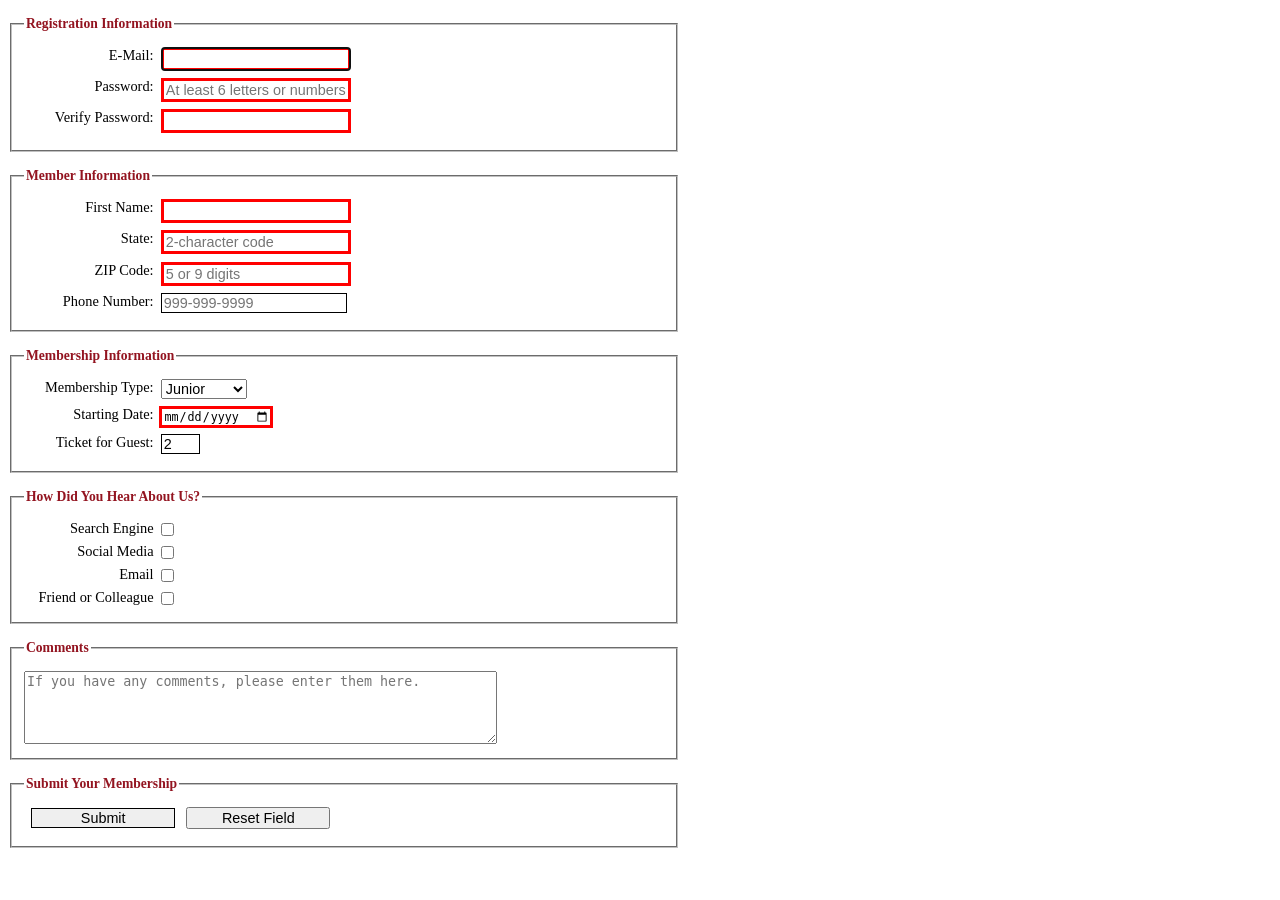
<file: form.html>
<!DOCTYPE html>
<html lang="en">
<head>
    <meta charset="UTF-8">
    <meta name="viewport" content="width=device-width, initial-scale=1.0">
    <title>FormsQ8</title>
    <link rel="stylesheet" href="styles/form.css">
</head>

<body>
    <form action="register_account.html" method="post" id="registration_form"> 
        <fieldset> 

        <legend>Registration Information</legend> 

        <label for="email">E-Mail:</label> 

        <input type="email" name="email" id="email" 

            autofocus required autocomplete="on"><br> 

        <label for="password">Password:</label> 

        <input type="password" name="password" id="password" required 

            placeholder="At least 6 letters or numbers"  

            pattern="[a-zA-Z0-9]{6,}" 

            title="Must be at least 6 alphanumeric characters"> 

        <br> 

        <label for="verify">Verify Password:</label> 

        <input type="password" name="verify" id="verify" required><br> 

 </fieldset> 

 <fieldset> 

        <legend>Member Information</legend> 

        <label for="first_name">First Name:</label> 

        <input type="text" name="first_name" id="first_name" 

            required autocomplete="on"><br>         

        <label for="state">State:</label> 

        <input type="text" name="state" id="state" required  

            maxlength="2"  

            placeholder="2-character code" 

            autocomplete="on"><br> 

        <label for="zip">ZIP Code:</label> 

        <input type="text" name="zip" id="zip" required 

            placeholder="5 or 9 digits"  

            pattern="^\d{5}(-\d{4})?$" 

            title="Either 5 or 9 digits" 

            autocomplete="on"><br> 

        <label for="phone">Phone Number:</label> 

        <input type="tel" name="phone" id="phone" 

            placeholder="999-999-9999"  

            pattern="\d{3}[\-]\d{3}[\-]\d{4}"  

            title="Must be 999-999-999 format" 

            autocomplete="on"><br> 

    </fieldset> 

    <fieldset>
        <legend>Membership Information</legend>

        <label for="membership_type">Membership Type:</label>

        <select name="membership_type" id="membership_type">
            <optgroup label="Membership">
                <option value="junior">Junior</option>
                <option value="senior">Senior</option>
                <option value="charter">Charter</option>
            </optgroup>

        </select><br>

        <label for="starting_date">Starting Date:</label>
            <input type="date" id="starting_date" required><br>

        <label for="ticket">Ticket for Guest:</label>
            <input type="number" name="ticket" id="ticket"
            min="1"
            max="4"
            value="2">

    </fieldset>

    <fieldset>
        <legend>How Did You Hear About Us?</legend>
        
        <label for="search_engine">Search Engine</label>
        <input type="checkbox" name="search_engine" id="search_engine" value="search_engine"><br>
        
        <label for="social_media">Social Media</label>
        <input type="checkbox" name="social_media" id="social_media" value="social_media"><br>
        
        <label for="cBEmail">Email</label>
        <input type="checkbox" name="cBEmail" id="cBEmail" value="cBEmail"><br>
        
        <label for="friend_or_colleague">Friend or Colleague</label>
        <input type="checkbox" name="friend_or_colleague" id="friend_or_colleague" value="friend_or_colleague">

    </fieldset>

    <fieldset>
        <legend>Comments</legend>

        <textarea name="comments" id="comments" placeholder="If you have any comments, please enter them here."></textarea>
    </fieldset>

    <fieldset id="submitYM">
        <legend>Submit Your Membership</legend>

        <input type="submit" id="submitM" value="Submit">
        <input type="reset" id="resetM" value="Reset Field">
    </fieldset>

</form>


</body>

</html>
</file>
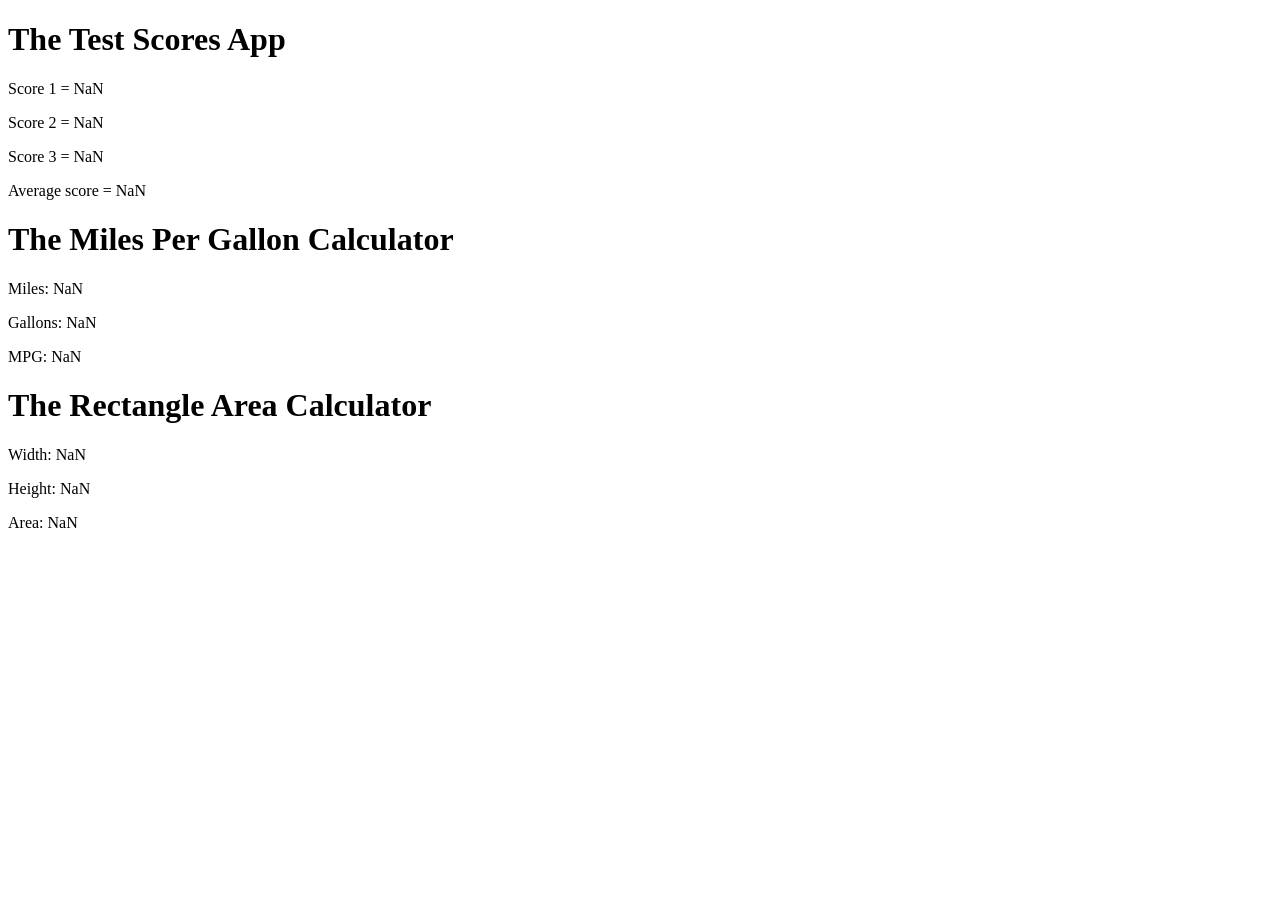
<file: jsdemo.html>
<!DOCTYPE html>
<html lang="en">
<head>
    <meta charset="UTF-8">
    <meta name="viewport" content="width=device-width, initial-scale=1.0">
    <title>JsCalculatorQuiz9</title>

</head>

<body>
    <h1>The Test Scores App</h1>
    <script src="test_scoers.js"></script> <!--pulled from a file-->

    <h1>The Miles Per Gallon Calculator</h1>
        <script>
            const miles = parseInt(prompt("Enter miles driven"));
            
            const gallons = parseInt(prompt("Enter gallons of gas used"));

            const mpg = parseFloat(miles/gallons);

            const html2 = `<p>Miles: ${miles}</p>
            <p>Gallons: ${gallons}</p>
            <p>MPG: ${mpg.toFixed(2)}</p>`;

            document.write(html2);

        </script> <!--can also type it here.-->

    <h1>The Rectangle Area Calculator</h1>
        <script>
            const width = parseFloat(prompt("Enter width of rectangle"));

            const height = parseFloat(prompt("Enter height of rectangle"));

            const area = parseFloat(width*height);

            const html3 = `<p>Width: ${width}</p>
            <p>Height: ${height}</p>
            <p>Area: ${area.toFixed(3)}</p>`;

            document.write(html3);

            
        </script>

</body>

</html>
</file>
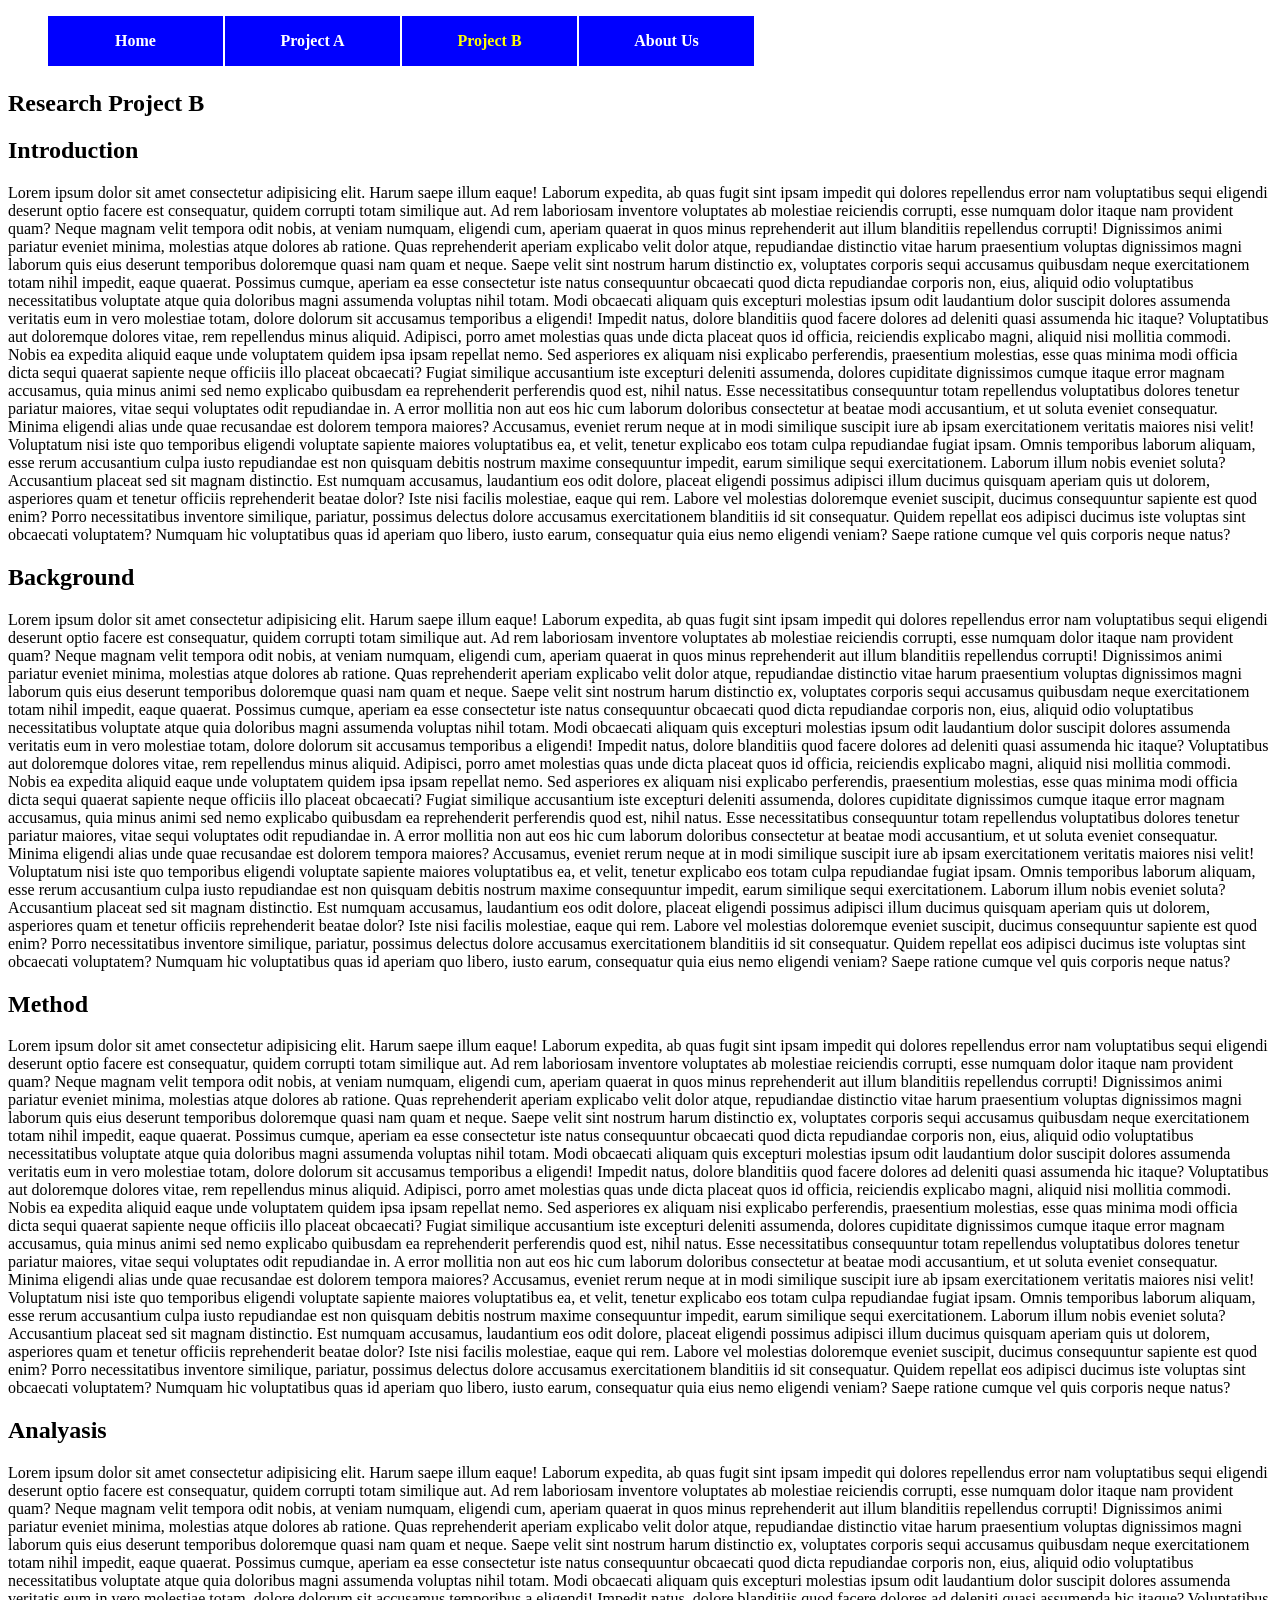
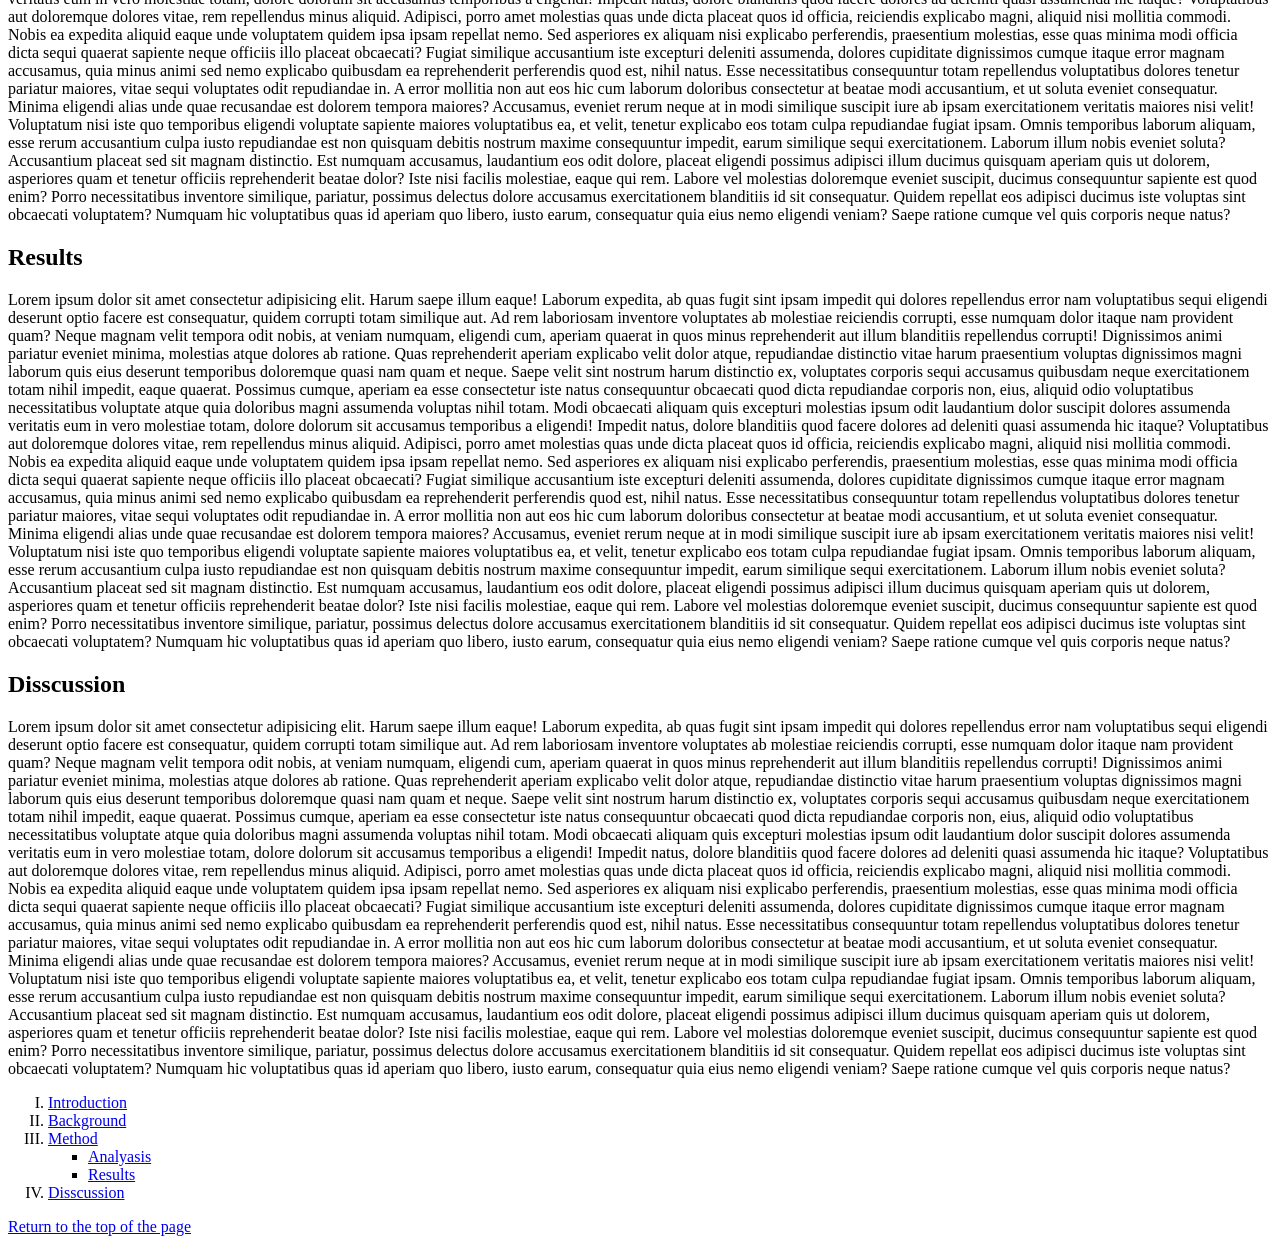
<file: menu.html>
<!DOCTYPE html>
<html lang="en">
<head>
    <meta charset="UTF-8">
    <meta name="viewport" content="width=device-width, initial-scale=1.0">
    <title>menu</title>
    <link rel="stylesheet" href="styles/menu.css">
</head>

<body>
    <nav id="nav_menu">
        <ul>
            <li><a href="index.html">Home</a></li>
            <li><a href="project.html">Project A</a></li>
            <li><a href="menu.html" class="current">Project B</a></li>
            <li><a href="#" class="lastitem">About Us</a></li>
        </ul>
    </nav>

    <article>
        <h1>Research Project B</h1>
        <h2 id="introduction">Introduction</h2>
        <p>Lorem ipsum dolor sit amet consectetur adipisicing elit. Harum saepe illum eaque! Laborum expedita, ab quas fugit sint ipsam impedit qui dolores repellendus error nam voluptatibus sequi eligendi deserunt optio facere est consequatur, quidem corrupti totam similique aut. Ad rem laboriosam inventore voluptates ab molestiae reiciendis corrupti, esse numquam dolor itaque nam provident quam? Neque magnam velit tempora odit nobis, at veniam numquam, eligendi cum, aperiam quaerat in quos minus reprehenderit aut illum blanditiis repellendus corrupti! Dignissimos animi pariatur eveniet minima, molestias atque dolores ab ratione. Quas reprehenderit aperiam explicabo velit dolor atque, repudiandae distinctio vitae harum praesentium voluptas dignissimos magni laborum quis eius deserunt temporibus doloremque quasi nam quam et neque. Saepe velit sint nostrum harum distinctio ex, voluptates corporis sequi accusamus quibusdam neque exercitationem totam nihil impedit, eaque quaerat. Possimus cumque, aperiam ea esse consectetur iste natus consequuntur obcaecati quod dicta repudiandae corporis non, eius, aliquid odio voluptatibus necessitatibus voluptate atque quia doloribus magni assumenda voluptas nihil totam. Modi obcaecati aliquam quis excepturi molestias ipsum odit laudantium dolor suscipit dolores assumenda veritatis eum in vero molestiae totam, dolore dolorum sit accusamus temporibus a eligendi! Impedit natus, dolore blanditiis quod facere dolores ad deleniti quasi assumenda hic itaque? Voluptatibus aut doloremque dolores vitae, rem repellendus minus aliquid. Adipisci, porro amet molestias quas unde dicta placeat quos id officia, reiciendis explicabo magni, aliquid nisi mollitia commodi. Nobis ea expedita aliquid eaque unde voluptatem quidem ipsa ipsam repellat nemo. Sed asperiores ex aliquam nisi explicabo perferendis, praesentium molestias, esse quas minima modi officia dicta sequi quaerat sapiente neque officiis illo placeat obcaecati? Fugiat similique accusantium iste excepturi deleniti assumenda, dolores cupiditate dignissimos cumque itaque error magnam accusamus, quia minus animi sed nemo explicabo quibusdam ea reprehenderit perferendis quod est, nihil natus. Esse necessitatibus consequuntur totam repellendus voluptatibus dolores tenetur pariatur maiores, vitae sequi voluptates odit repudiandae in. A error mollitia non aut eos hic cum laborum doloribus consectetur at beatae modi accusantium, et ut soluta eveniet consequatur. Minima eligendi alias unde quae recusandae est dolorem tempora maiores? Accusamus, eveniet rerum neque at in modi similique suscipit iure ab ipsam exercitationem veritatis maiores nisi velit! Voluptatum nisi iste quo temporibus eligendi voluptate sapiente maiores voluptatibus ea, et velit, tenetur explicabo eos totam culpa repudiandae fugiat ipsam. Omnis temporibus laborum aliquam, esse rerum accusantium culpa iusto repudiandae est non quisquam debitis nostrum maxime consequuntur impedit, earum similique sequi exercitationem. Laborum illum nobis eveniet soluta? Accusantium placeat sed sit magnam distinctio. Est numquam accusamus, laudantium eos odit dolore, placeat eligendi possimus adipisci illum ducimus quisquam aperiam quis ut dolorem, asperiores quam et tenetur officiis reprehenderit beatae dolor? Iste nisi facilis molestiae, eaque qui rem. Labore vel molestias doloremque eveniet suscipit, ducimus consequuntur sapiente est quod enim? Porro necessitatibus inventore similique, pariatur, possimus delectus dolore accusamus exercitationem blanditiis id sit consequatur. Quidem repellat eos adipisci ducimus iste voluptas sint obcaecati voluptatem? Numquam hic voluptatibus quas id aperiam quo libero, iusto earum, consequatur quia eius nemo eligendi veniam? Saepe ratione cumque vel quis corporis neque natus?</p>
        <h2 id="background">Background</h2>
        <p>Lorem ipsum dolor sit amet consectetur adipisicing elit. Harum saepe illum eaque! Laborum expedita, ab quas fugit sint ipsam impedit qui dolores repellendus error nam voluptatibus sequi eligendi deserunt optio facere est consequatur, quidem corrupti totam similique aut. Ad rem laboriosam inventore voluptates ab molestiae reiciendis corrupti, esse numquam dolor itaque nam provident quam? Neque magnam velit tempora odit nobis, at veniam numquam, eligendi cum, aperiam quaerat in quos minus reprehenderit aut illum blanditiis repellendus corrupti! Dignissimos animi pariatur eveniet minima, molestias atque dolores ab ratione. Quas reprehenderit aperiam explicabo velit dolor atque, repudiandae distinctio vitae harum praesentium voluptas dignissimos magni laborum quis eius deserunt temporibus doloremque quasi nam quam et neque. Saepe velit sint nostrum harum distinctio ex, voluptates corporis sequi accusamus quibusdam neque exercitationem totam nihil impedit, eaque quaerat. Possimus cumque, aperiam ea esse consectetur iste natus consequuntur obcaecati quod dicta repudiandae corporis non, eius, aliquid odio voluptatibus necessitatibus voluptate atque quia doloribus magni assumenda voluptas nihil totam. Modi obcaecati aliquam quis excepturi molestias ipsum odit laudantium dolor suscipit dolores assumenda veritatis eum in vero molestiae totam, dolore dolorum sit accusamus temporibus a eligendi! Impedit natus, dolore blanditiis quod facere dolores ad deleniti quasi assumenda hic itaque? Voluptatibus aut doloremque dolores vitae, rem repellendus minus aliquid. Adipisci, porro amet molestias quas unde dicta placeat quos id officia, reiciendis explicabo magni, aliquid nisi mollitia commodi. Nobis ea expedita aliquid eaque unde voluptatem quidem ipsa ipsam repellat nemo. Sed asperiores ex aliquam nisi explicabo perferendis, praesentium molestias, esse quas minima modi officia dicta sequi quaerat sapiente neque officiis illo placeat obcaecati? Fugiat similique accusantium iste excepturi deleniti assumenda, dolores cupiditate dignissimos cumque itaque error magnam accusamus, quia minus animi sed nemo explicabo quibusdam ea reprehenderit perferendis quod est, nihil natus. Esse necessitatibus consequuntur totam repellendus voluptatibus dolores tenetur pariatur maiores, vitae sequi voluptates odit repudiandae in. A error mollitia non aut eos hic cum laborum doloribus consectetur at beatae modi accusantium, et ut soluta eveniet consequatur. Minima eligendi alias unde quae recusandae est dolorem tempora maiores? Accusamus, eveniet rerum neque at in modi similique suscipit iure ab ipsam exercitationem veritatis maiores nisi velit! Voluptatum nisi iste quo temporibus eligendi voluptate sapiente maiores voluptatibus ea, et velit, tenetur explicabo eos totam culpa repudiandae fugiat ipsam. Omnis temporibus laborum aliquam, esse rerum accusantium culpa iusto repudiandae est non quisquam debitis nostrum maxime consequuntur impedit, earum similique sequi exercitationem. Laborum illum nobis eveniet soluta? Accusantium placeat sed sit magnam distinctio. Est numquam accusamus, laudantium eos odit dolore, placeat eligendi possimus adipisci illum ducimus quisquam aperiam quis ut dolorem, asperiores quam et tenetur officiis reprehenderit beatae dolor? Iste nisi facilis molestiae, eaque qui rem. Labore vel molestias doloremque eveniet suscipit, ducimus consequuntur sapiente est quod enim? Porro necessitatibus inventore similique, pariatur, possimus delectus dolore accusamus exercitationem blanditiis id sit consequatur. Quidem repellat eos adipisci ducimus iste voluptas sint obcaecati voluptatem? Numquam hic voluptatibus quas id aperiam quo libero, iusto earum, consequatur quia eius nemo eligendi veniam? Saepe ratione cumque vel quis corporis neque natus?</p>
        <h2 id="method">Method</h2>
        <p>Lorem ipsum dolor sit amet consectetur adipisicing elit. Harum saepe illum eaque! Laborum expedita, ab quas fugit sint ipsam impedit qui dolores repellendus error nam voluptatibus sequi eligendi deserunt optio facere est consequatur, quidem corrupti totam similique aut. Ad rem laboriosam inventore voluptates ab molestiae reiciendis corrupti, esse numquam dolor itaque nam provident quam? Neque magnam velit tempora odit nobis, at veniam numquam, eligendi cum, aperiam quaerat in quos minus reprehenderit aut illum blanditiis repellendus corrupti! Dignissimos animi pariatur eveniet minima, molestias atque dolores ab ratione. Quas reprehenderit aperiam explicabo velit dolor atque, repudiandae distinctio vitae harum praesentium voluptas dignissimos magni laborum quis eius deserunt temporibus doloremque quasi nam quam et neque. Saepe velit sint nostrum harum distinctio ex, voluptates corporis sequi accusamus quibusdam neque exercitationem totam nihil impedit, eaque quaerat. Possimus cumque, aperiam ea esse consectetur iste natus consequuntur obcaecati quod dicta repudiandae corporis non, eius, aliquid odio voluptatibus necessitatibus voluptate atque quia doloribus magni assumenda voluptas nihil totam. Modi obcaecati aliquam quis excepturi molestias ipsum odit laudantium dolor suscipit dolores assumenda veritatis eum in vero molestiae totam, dolore dolorum sit accusamus temporibus a eligendi! Impedit natus, dolore blanditiis quod facere dolores ad deleniti quasi assumenda hic itaque? Voluptatibus aut doloremque dolores vitae, rem repellendus minus aliquid. Adipisci, porro amet molestias quas unde dicta placeat quos id officia, reiciendis explicabo magni, aliquid nisi mollitia commodi. Nobis ea expedita aliquid eaque unde voluptatem quidem ipsa ipsam repellat nemo. Sed asperiores ex aliquam nisi explicabo perferendis, praesentium molestias, esse quas minima modi officia dicta sequi quaerat sapiente neque officiis illo placeat obcaecati? Fugiat similique accusantium iste excepturi deleniti assumenda, dolores cupiditate dignissimos cumque itaque error magnam accusamus, quia minus animi sed nemo explicabo quibusdam ea reprehenderit perferendis quod est, nihil natus. Esse necessitatibus consequuntur totam repellendus voluptatibus dolores tenetur pariatur maiores, vitae sequi voluptates odit repudiandae in. A error mollitia non aut eos hic cum laborum doloribus consectetur at beatae modi accusantium, et ut soluta eveniet consequatur. Minima eligendi alias unde quae recusandae est dolorem tempora maiores? Accusamus, eveniet rerum neque at in modi similique suscipit iure ab ipsam exercitationem veritatis maiores nisi velit! Voluptatum nisi iste quo temporibus eligendi voluptate sapiente maiores voluptatibus ea, et velit, tenetur explicabo eos totam culpa repudiandae fugiat ipsam. Omnis temporibus laborum aliquam, esse rerum accusantium culpa iusto repudiandae est non quisquam debitis nostrum maxime consequuntur impedit, earum similique sequi exercitationem. Laborum illum nobis eveniet soluta? Accusantium placeat sed sit magnam distinctio. Est numquam accusamus, laudantium eos odit dolore, placeat eligendi possimus adipisci illum ducimus quisquam aperiam quis ut dolorem, asperiores quam et tenetur officiis reprehenderit beatae dolor? Iste nisi facilis molestiae, eaque qui rem. Labore vel molestias doloremque eveniet suscipit, ducimus consequuntur sapiente est quod enim? Porro necessitatibus inventore similique, pariatur, possimus delectus dolore accusamus exercitationem blanditiis id sit consequatur. Quidem repellat eos adipisci ducimus iste voluptas sint obcaecati voluptatem? Numquam hic voluptatibus quas id aperiam quo libero, iusto earum, consequatur quia eius nemo eligendi veniam? Saepe ratione cumque vel quis corporis neque natus?</p>
        <h2 id="analyasis">Analyasis</h2>
        <p>Lorem ipsum dolor sit amet consectetur adipisicing elit. Harum saepe illum eaque! Laborum expedita, ab quas fugit sint ipsam impedit qui dolores repellendus error nam voluptatibus sequi eligendi deserunt optio facere est consequatur, quidem corrupti totam similique aut. Ad rem laboriosam inventore voluptates ab molestiae reiciendis corrupti, esse numquam dolor itaque nam provident quam? Neque magnam velit tempora odit nobis, at veniam numquam, eligendi cum, aperiam quaerat in quos minus reprehenderit aut illum blanditiis repellendus corrupti! Dignissimos animi pariatur eveniet minima, molestias atque dolores ab ratione. Quas reprehenderit aperiam explicabo velit dolor atque, repudiandae distinctio vitae harum praesentium voluptas dignissimos magni laborum quis eius deserunt temporibus doloremque quasi nam quam et neque. Saepe velit sint nostrum harum distinctio ex, voluptates corporis sequi accusamus quibusdam neque exercitationem totam nihil impedit, eaque quaerat. Possimus cumque, aperiam ea esse consectetur iste natus consequuntur obcaecati quod dicta repudiandae corporis non, eius, aliquid odio voluptatibus necessitatibus voluptate atque quia doloribus magni assumenda voluptas nihil totam. Modi obcaecati aliquam quis excepturi molestias ipsum odit laudantium dolor suscipit dolores assumenda veritatis eum in vero molestiae totam, dolore dolorum sit accusamus temporibus a eligendi! Impedit natus, dolore blanditiis quod facere dolores ad deleniti quasi assumenda hic itaque? Voluptatibus aut doloremque dolores vitae, rem repellendus minus aliquid. Adipisci, porro amet molestias quas unde dicta placeat quos id officia, reiciendis explicabo magni, aliquid nisi mollitia commodi. Nobis ea expedita aliquid eaque unde voluptatem quidem ipsa ipsam repellat nemo. Sed asperiores ex aliquam nisi explicabo perferendis, praesentium molestias, esse quas minima modi officia dicta sequi quaerat sapiente neque officiis illo placeat obcaecati? Fugiat similique accusantium iste excepturi deleniti assumenda, dolores cupiditate dignissimos cumque itaque error magnam accusamus, quia minus animi sed nemo explicabo quibusdam ea reprehenderit perferendis quod est, nihil natus. Esse necessitatibus consequuntur totam repellendus voluptatibus dolores tenetur pariatur maiores, vitae sequi voluptates odit repudiandae in. A error mollitia non aut eos hic cum laborum doloribus consectetur at beatae modi accusantium, et ut soluta eveniet consequatur. Minima eligendi alias unde quae recusandae est dolorem tempora maiores? Accusamus, eveniet rerum neque at in modi similique suscipit iure ab ipsam exercitationem veritatis maiores nisi velit! Voluptatum nisi iste quo temporibus eligendi voluptate sapiente maiores voluptatibus ea, et velit, tenetur explicabo eos totam culpa repudiandae fugiat ipsam. Omnis temporibus laborum aliquam, esse rerum accusantium culpa iusto repudiandae est non quisquam debitis nostrum maxime consequuntur impedit, earum similique sequi exercitationem. Laborum illum nobis eveniet soluta? Accusantium placeat sed sit magnam distinctio. Est numquam accusamus, laudantium eos odit dolore, placeat eligendi possimus adipisci illum ducimus quisquam aperiam quis ut dolorem, asperiores quam et tenetur officiis reprehenderit beatae dolor? Iste nisi facilis molestiae, eaque qui rem. Labore vel molestias doloremque eveniet suscipit, ducimus consequuntur sapiente est quod enim? Porro necessitatibus inventore similique, pariatur, possimus delectus dolore accusamus exercitationem blanditiis id sit consequatur. Quidem repellat eos adipisci ducimus iste voluptas sint obcaecati voluptatem? Numquam hic voluptatibus quas id aperiam quo libero, iusto earum, consequatur quia eius nemo eligendi veniam? Saepe ratione cumque vel quis corporis neque natus?</p>
        <h2 id="results">Results</h2>
        <p>Lorem ipsum dolor sit amet consectetur adipisicing elit. Harum saepe illum eaque! Laborum expedita, ab quas fugit sint ipsam impedit qui dolores repellendus error nam voluptatibus sequi eligendi deserunt optio facere est consequatur, quidem corrupti totam similique aut. Ad rem laboriosam inventore voluptates ab molestiae reiciendis corrupti, esse numquam dolor itaque nam provident quam? Neque magnam velit tempora odit nobis, at veniam numquam, eligendi cum, aperiam quaerat in quos minus reprehenderit aut illum blanditiis repellendus corrupti! Dignissimos animi pariatur eveniet minima, molestias atque dolores ab ratione. Quas reprehenderit aperiam explicabo velit dolor atque, repudiandae distinctio vitae harum praesentium voluptas dignissimos magni laborum quis eius deserunt temporibus doloremque quasi nam quam et neque. Saepe velit sint nostrum harum distinctio ex, voluptates corporis sequi accusamus quibusdam neque exercitationem totam nihil impedit, eaque quaerat. Possimus cumque, aperiam ea esse consectetur iste natus consequuntur obcaecati quod dicta repudiandae corporis non, eius, aliquid odio voluptatibus necessitatibus voluptate atque quia doloribus magni assumenda voluptas nihil totam. Modi obcaecati aliquam quis excepturi molestias ipsum odit laudantium dolor suscipit dolores assumenda veritatis eum in vero molestiae totam, dolore dolorum sit accusamus temporibus a eligendi! Impedit natus, dolore blanditiis quod facere dolores ad deleniti quasi assumenda hic itaque? Voluptatibus aut doloremque dolores vitae, rem repellendus minus aliquid. Adipisci, porro amet molestias quas unde dicta placeat quos id officia, reiciendis explicabo magni, aliquid nisi mollitia commodi. Nobis ea expedita aliquid eaque unde voluptatem quidem ipsa ipsam repellat nemo. Sed asperiores ex aliquam nisi explicabo perferendis, praesentium molestias, esse quas minima modi officia dicta sequi quaerat sapiente neque officiis illo placeat obcaecati? Fugiat similique accusantium iste excepturi deleniti assumenda, dolores cupiditate dignissimos cumque itaque error magnam accusamus, quia minus animi sed nemo explicabo quibusdam ea reprehenderit perferendis quod est, nihil natus. Esse necessitatibus consequuntur totam repellendus voluptatibus dolores tenetur pariatur maiores, vitae sequi voluptates odit repudiandae in. A error mollitia non aut eos hic cum laborum doloribus consectetur at beatae modi accusantium, et ut soluta eveniet consequatur. Minima eligendi alias unde quae recusandae est dolorem tempora maiores? Accusamus, eveniet rerum neque at in modi similique suscipit iure ab ipsam exercitationem veritatis maiores nisi velit! Voluptatum nisi iste quo temporibus eligendi voluptate sapiente maiores voluptatibus ea, et velit, tenetur explicabo eos totam culpa repudiandae fugiat ipsam. Omnis temporibus laborum aliquam, esse rerum accusantium culpa iusto repudiandae est non quisquam debitis nostrum maxime consequuntur impedit, earum similique sequi exercitationem. Laborum illum nobis eveniet soluta? Accusantium placeat sed sit magnam distinctio. Est numquam accusamus, laudantium eos odit dolore, placeat eligendi possimus adipisci illum ducimus quisquam aperiam quis ut dolorem, asperiores quam et tenetur officiis reprehenderit beatae dolor? Iste nisi facilis molestiae, eaque qui rem. Labore vel molestias doloremque eveniet suscipit, ducimus consequuntur sapiente est quod enim? Porro necessitatibus inventore similique, pariatur, possimus delectus dolore accusamus exercitationem blanditiis id sit consequatur. Quidem repellat eos adipisci ducimus iste voluptas sint obcaecati voluptatem? Numquam hic voluptatibus quas id aperiam quo libero, iusto earum, consequatur quia eius nemo eligendi veniam? Saepe ratione cumque vel quis corporis neque natus?</p>
        <h2 id="disscussion">Disscussion</h2>
        <p>Lorem ipsum dolor sit amet consectetur adipisicing elit. Harum saepe illum eaque! Laborum expedita, ab quas fugit sint ipsam impedit qui dolores repellendus error nam voluptatibus sequi eligendi deserunt optio facere est consequatur, quidem corrupti totam similique aut. Ad rem laboriosam inventore voluptates ab molestiae reiciendis corrupti, esse numquam dolor itaque nam provident quam? Neque magnam velit tempora odit nobis, at veniam numquam, eligendi cum, aperiam quaerat in quos minus reprehenderit aut illum blanditiis repellendus corrupti! Dignissimos animi pariatur eveniet minima, molestias atque dolores ab ratione. Quas reprehenderit aperiam explicabo velit dolor atque, repudiandae distinctio vitae harum praesentium voluptas dignissimos magni laborum quis eius deserunt temporibus doloremque quasi nam quam et neque. Saepe velit sint nostrum harum distinctio ex, voluptates corporis sequi accusamus quibusdam neque exercitationem totam nihil impedit, eaque quaerat. Possimus cumque, aperiam ea esse consectetur iste natus consequuntur obcaecati quod dicta repudiandae corporis non, eius, aliquid odio voluptatibus necessitatibus voluptate atque quia doloribus magni assumenda voluptas nihil totam. Modi obcaecati aliquam quis excepturi molestias ipsum odit laudantium dolor suscipit dolores assumenda veritatis eum in vero molestiae totam, dolore dolorum sit accusamus temporibus a eligendi! Impedit natus, dolore blanditiis quod facere dolores ad deleniti quasi assumenda hic itaque? Voluptatibus aut doloremque dolores vitae, rem repellendus minus aliquid. Adipisci, porro amet molestias quas unde dicta placeat quos id officia, reiciendis explicabo magni, aliquid nisi mollitia commodi. Nobis ea expedita aliquid eaque unde voluptatem quidem ipsa ipsam repellat nemo. Sed asperiores ex aliquam nisi explicabo perferendis, praesentium molestias, esse quas minima modi officia dicta sequi quaerat sapiente neque officiis illo placeat obcaecati? Fugiat similique accusantium iste excepturi deleniti assumenda, dolores cupiditate dignissimos cumque itaque error magnam accusamus, quia minus animi sed nemo explicabo quibusdam ea reprehenderit perferendis quod est, nihil natus. Esse necessitatibus consequuntur totam repellendus voluptatibus dolores tenetur pariatur maiores, vitae sequi voluptates odit repudiandae in. A error mollitia non aut eos hic cum laborum doloribus consectetur at beatae modi accusantium, et ut soluta eveniet consequatur. Minima eligendi alias unde quae recusandae est dolorem tempora maiores? Accusamus, eveniet rerum neque at in modi similique suscipit iure ab ipsam exercitationem veritatis maiores nisi velit! Voluptatum nisi iste quo temporibus eligendi voluptate sapiente maiores voluptatibus ea, et velit, tenetur explicabo eos totam culpa repudiandae fugiat ipsam. Omnis temporibus laborum aliquam, esse rerum accusantium culpa iusto repudiandae est non quisquam debitis nostrum maxime consequuntur impedit, earum similique sequi exercitationem. Laborum illum nobis eveniet soluta? Accusantium placeat sed sit magnam distinctio. Est numquam accusamus, laudantium eos odit dolore, placeat eligendi possimus adipisci illum ducimus quisquam aperiam quis ut dolorem, asperiores quam et tenetur officiis reprehenderit beatae dolor? Iste nisi facilis molestiae, eaque qui rem. Labore vel molestias doloremque eveniet suscipit, ducimus consequuntur sapiente est quod enim? Porro necessitatibus inventore similique, pariatur, possimus delectus dolore accusamus exercitationem blanditiis id sit consequatur. Quidem repellat eos adipisci ducimus iste voluptas sint obcaecati voluptatem? Numquam hic voluptatibus quas id aperiam quo libero, iusto earum, consequatur quia eius nemo eligendi veniam? Saepe ratione cumque vel quis corporis neque natus?</p>

    </article>

    <aside>
        <ol>
            <li><a href="#introduction">Introduction</a></li>
            <li><a href="#background">Background</a></li>
            <li><a href="#method">Method</a>
                <ul>
                    <li><a href="#analyasis">Analyasis</a></li>
                    <li><a href="#results">Results</a></li>
                </ul>
            </li>
            <li><a href="#disscussion">Disscussion</a></li>
        </ol>
    </aside>

    <a href="#">Return to the top of the page</a>

</body>

</html>
</file>
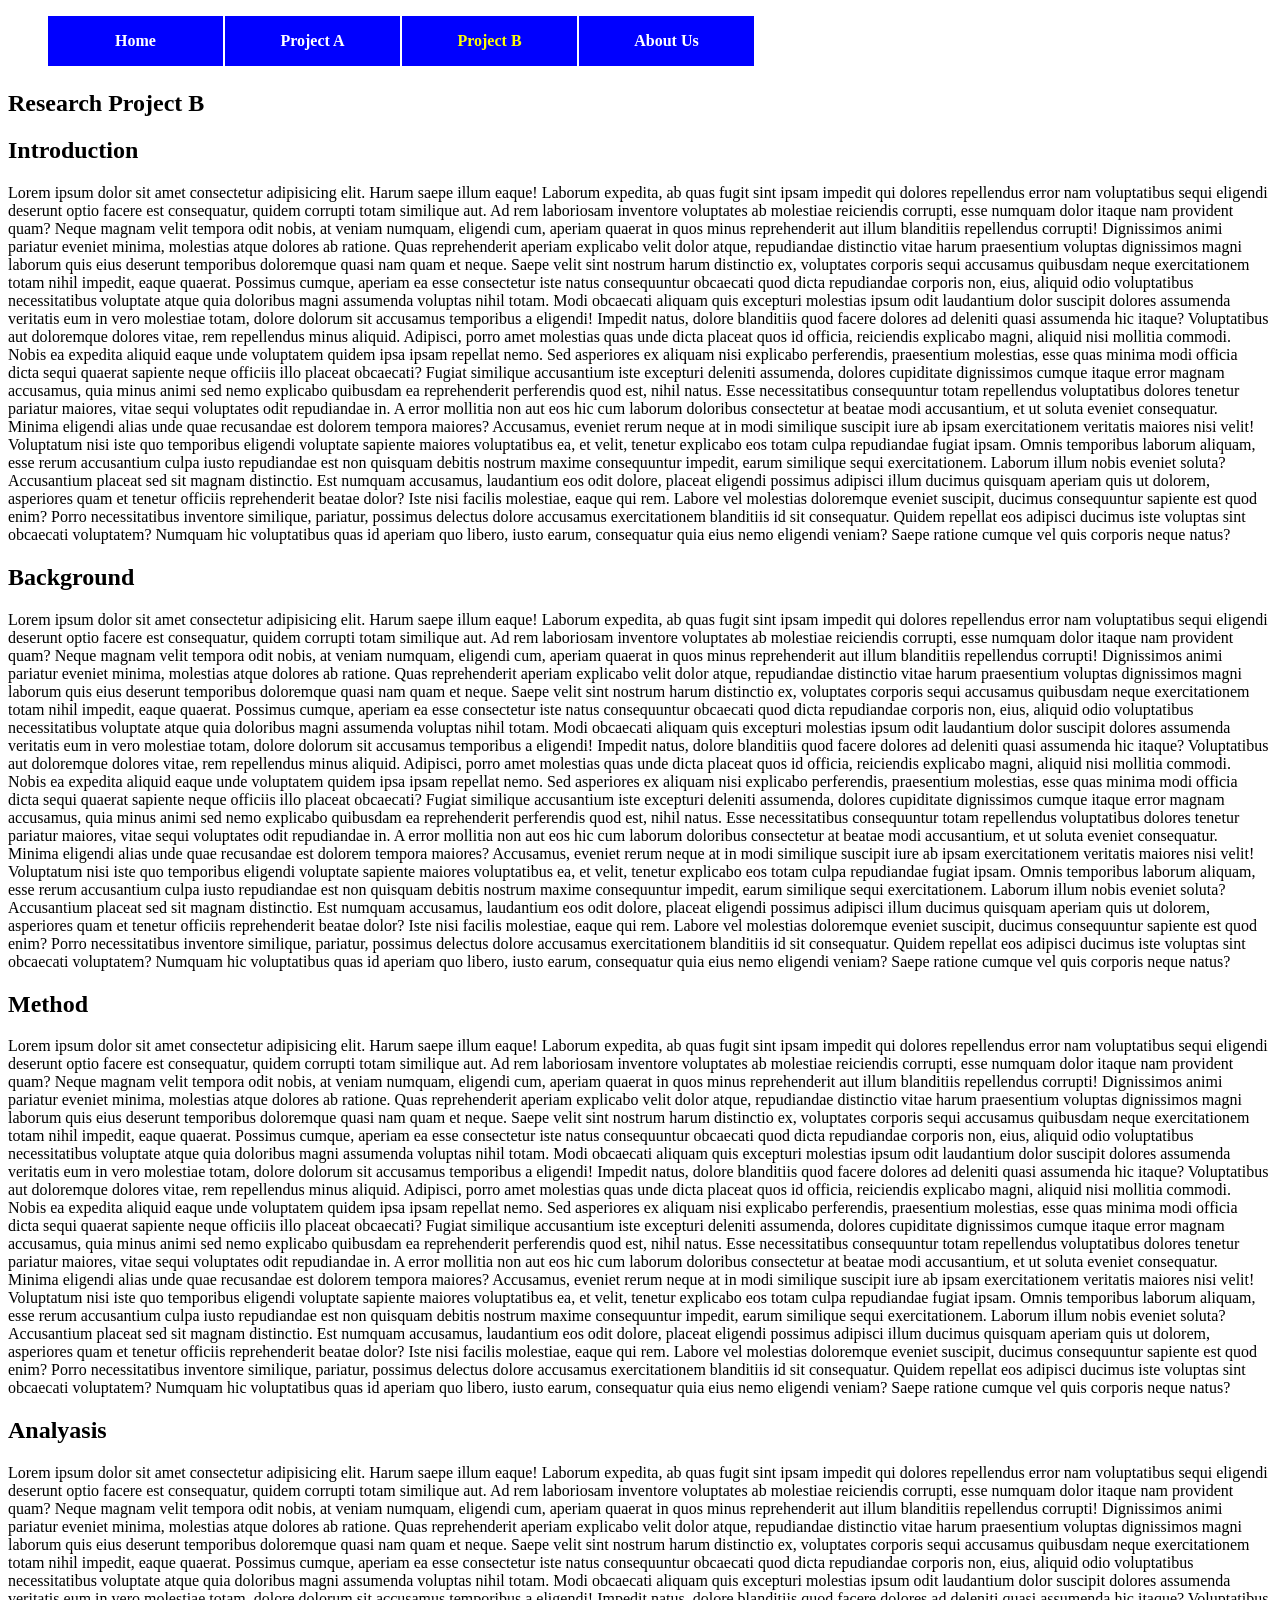
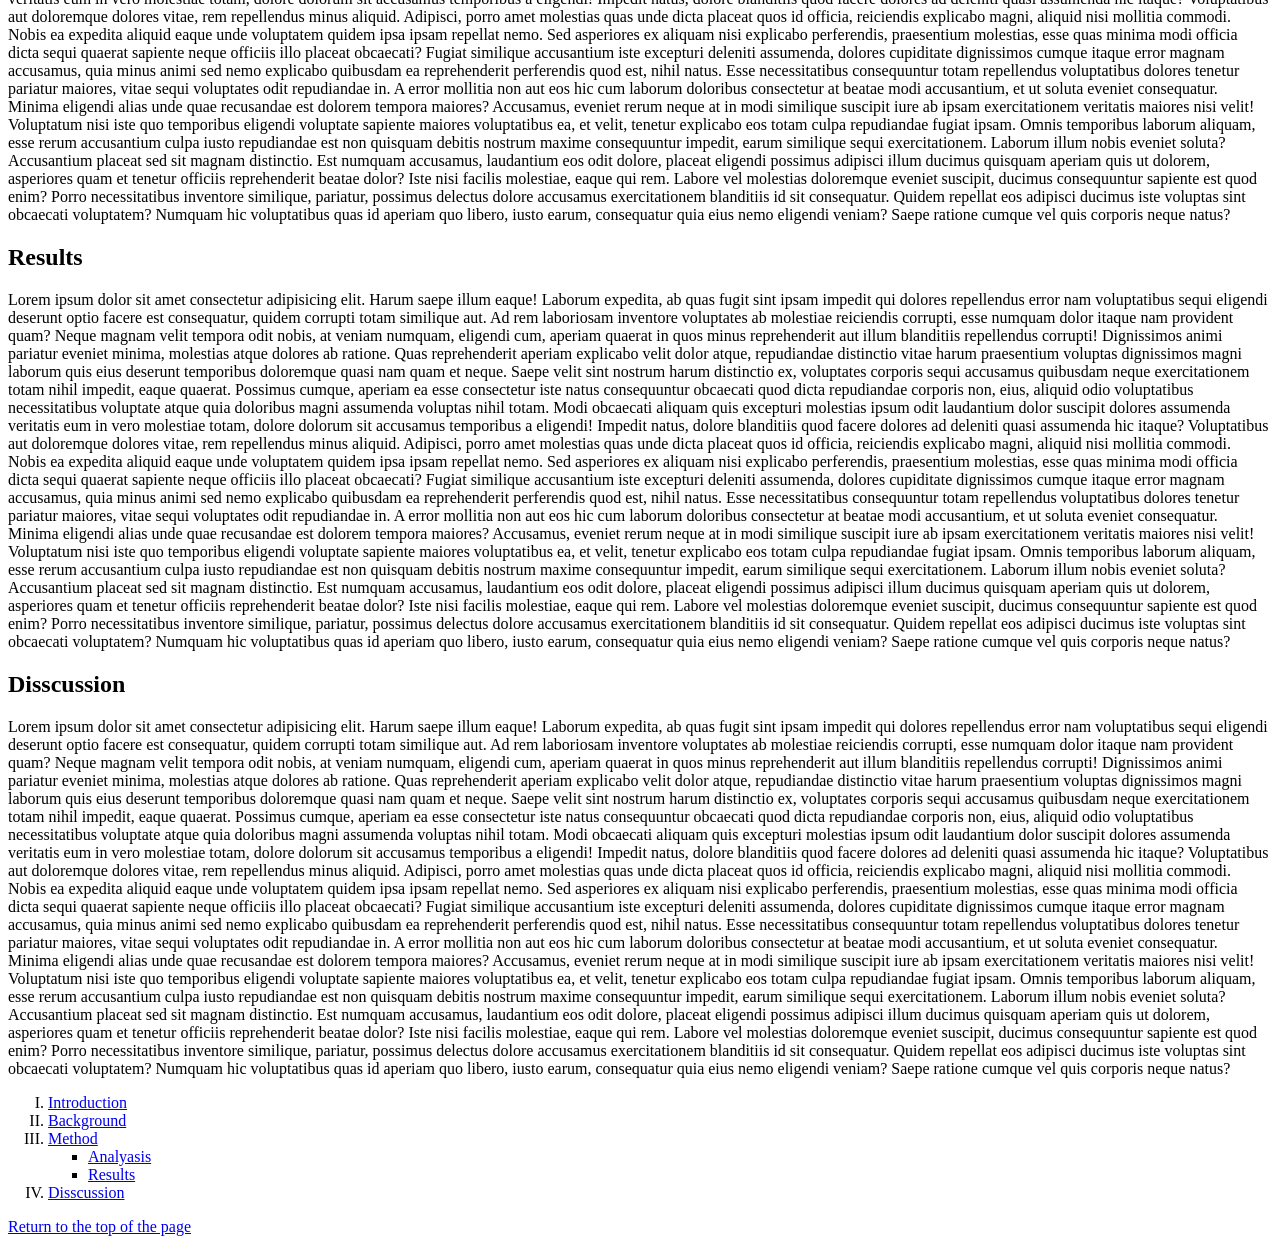
<file: menu546.html>
<!DOCTYPE html>
<html lang="en">
<head>
    <meta charset="UTF-8">
    <meta name="viewport" content="width=device-width, initial-scale=1.0">
    <title>Quiz 5</title>
    <link rel="stylesheet" href="styles/menu.css">
</head>

<body>
    <nav id="nav_menu">
        <ul>
            <li><a href="index.html">Home</a></li>
            <li><a href="project.html">Project A</a></li>
            <li><a href="menu546.html" class="current">Project B</a></li>
            <li><a href="#" class="lastitem">About Us</a></li>
        </ul>
    </nav>

    <article>
        <h1>Research Project B</h1>
        <h2 id="introduction">Introduction</h2>
        <p>Lorem ipsum dolor sit amet consectetur adipisicing elit. Harum saepe illum eaque! Laborum expedita, ab quas fugit sint ipsam impedit qui dolores repellendus error nam voluptatibus sequi eligendi deserunt optio facere est consequatur, quidem corrupti totam similique aut. Ad rem laboriosam inventore voluptates ab molestiae reiciendis corrupti, esse numquam dolor itaque nam provident quam? Neque magnam velit tempora odit nobis, at veniam numquam, eligendi cum, aperiam quaerat in quos minus reprehenderit aut illum blanditiis repellendus corrupti! Dignissimos animi pariatur eveniet minima, molestias atque dolores ab ratione. Quas reprehenderit aperiam explicabo velit dolor atque, repudiandae distinctio vitae harum praesentium voluptas dignissimos magni laborum quis eius deserunt temporibus doloremque quasi nam quam et neque. Saepe velit sint nostrum harum distinctio ex, voluptates corporis sequi accusamus quibusdam neque exercitationem totam nihil impedit, eaque quaerat. Possimus cumque, aperiam ea esse consectetur iste natus consequuntur obcaecati quod dicta repudiandae corporis non, eius, aliquid odio voluptatibus necessitatibus voluptate atque quia doloribus magni assumenda voluptas nihil totam. Modi obcaecati aliquam quis excepturi molestias ipsum odit laudantium dolor suscipit dolores assumenda veritatis eum in vero molestiae totam, dolore dolorum sit accusamus temporibus a eligendi! Impedit natus, dolore blanditiis quod facere dolores ad deleniti quasi assumenda hic itaque? Voluptatibus aut doloremque dolores vitae, rem repellendus minus aliquid. Adipisci, porro amet molestias quas unde dicta placeat quos id officia, reiciendis explicabo magni, aliquid nisi mollitia commodi. Nobis ea expedita aliquid eaque unde voluptatem quidem ipsa ipsam repellat nemo. Sed asperiores ex aliquam nisi explicabo perferendis, praesentium molestias, esse quas minima modi officia dicta sequi quaerat sapiente neque officiis illo placeat obcaecati? Fugiat similique accusantium iste excepturi deleniti assumenda, dolores cupiditate dignissimos cumque itaque error magnam accusamus, quia minus animi sed nemo explicabo quibusdam ea reprehenderit perferendis quod est, nihil natus. Esse necessitatibus consequuntur totam repellendus voluptatibus dolores tenetur pariatur maiores, vitae sequi voluptates odit repudiandae in. A error mollitia non aut eos hic cum laborum doloribus consectetur at beatae modi accusantium, et ut soluta eveniet consequatur. Minima eligendi alias unde quae recusandae est dolorem tempora maiores? Accusamus, eveniet rerum neque at in modi similique suscipit iure ab ipsam exercitationem veritatis maiores nisi velit! Voluptatum nisi iste quo temporibus eligendi voluptate sapiente maiores voluptatibus ea, et velit, tenetur explicabo eos totam culpa repudiandae fugiat ipsam. Omnis temporibus laborum aliquam, esse rerum accusantium culpa iusto repudiandae est non quisquam debitis nostrum maxime consequuntur impedit, earum similique sequi exercitationem. Laborum illum nobis eveniet soluta? Accusantium placeat sed sit magnam distinctio. Est numquam accusamus, laudantium eos odit dolore, placeat eligendi possimus adipisci illum ducimus quisquam aperiam quis ut dolorem, asperiores quam et tenetur officiis reprehenderit beatae dolor? Iste nisi facilis molestiae, eaque qui rem. Labore vel molestias doloremque eveniet suscipit, ducimus consequuntur sapiente est quod enim? Porro necessitatibus inventore similique, pariatur, possimus delectus dolore accusamus exercitationem blanditiis id sit consequatur. Quidem repellat eos adipisci ducimus iste voluptas sint obcaecati voluptatem? Numquam hic voluptatibus quas id aperiam quo libero, iusto earum, consequatur quia eius nemo eligendi veniam? Saepe ratione cumque vel quis corporis neque natus?</p>
        <h2 id="background">Background</h2>
        <p>Lorem ipsum dolor sit amet consectetur adipisicing elit. Harum saepe illum eaque! Laborum expedita, ab quas fugit sint ipsam impedit qui dolores repellendus error nam voluptatibus sequi eligendi deserunt optio facere est consequatur, quidem corrupti totam similique aut. Ad rem laboriosam inventore voluptates ab molestiae reiciendis corrupti, esse numquam dolor itaque nam provident quam? Neque magnam velit tempora odit nobis, at veniam numquam, eligendi cum, aperiam quaerat in quos minus reprehenderit aut illum blanditiis repellendus corrupti! Dignissimos animi pariatur eveniet minima, molestias atque dolores ab ratione. Quas reprehenderit aperiam explicabo velit dolor atque, repudiandae distinctio vitae harum praesentium voluptas dignissimos magni laborum quis eius deserunt temporibus doloremque quasi nam quam et neque. Saepe velit sint nostrum harum distinctio ex, voluptates corporis sequi accusamus quibusdam neque exercitationem totam nihil impedit, eaque quaerat. Possimus cumque, aperiam ea esse consectetur iste natus consequuntur obcaecati quod dicta repudiandae corporis non, eius, aliquid odio voluptatibus necessitatibus voluptate atque quia doloribus magni assumenda voluptas nihil totam. Modi obcaecati aliquam quis excepturi molestias ipsum odit laudantium dolor suscipit dolores assumenda veritatis eum in vero molestiae totam, dolore dolorum sit accusamus temporibus a eligendi! Impedit natus, dolore blanditiis quod facere dolores ad deleniti quasi assumenda hic itaque? Voluptatibus aut doloremque dolores vitae, rem repellendus minus aliquid. Adipisci, porro amet molestias quas unde dicta placeat quos id officia, reiciendis explicabo magni, aliquid nisi mollitia commodi. Nobis ea expedita aliquid eaque unde voluptatem quidem ipsa ipsam repellat nemo. Sed asperiores ex aliquam nisi explicabo perferendis, praesentium molestias, esse quas minima modi officia dicta sequi quaerat sapiente neque officiis illo placeat obcaecati? Fugiat similique accusantium iste excepturi deleniti assumenda, dolores cupiditate dignissimos cumque itaque error magnam accusamus, quia minus animi sed nemo explicabo quibusdam ea reprehenderit perferendis quod est, nihil natus. Esse necessitatibus consequuntur totam repellendus voluptatibus dolores tenetur pariatur maiores, vitae sequi voluptates odit repudiandae in. A error mollitia non aut eos hic cum laborum doloribus consectetur at beatae modi accusantium, et ut soluta eveniet consequatur. Minima eligendi alias unde quae recusandae est dolorem tempora maiores? Accusamus, eveniet rerum neque at in modi similique suscipit iure ab ipsam exercitationem veritatis maiores nisi velit! Voluptatum nisi iste quo temporibus eligendi voluptate sapiente maiores voluptatibus ea, et velit, tenetur explicabo eos totam culpa repudiandae fugiat ipsam. Omnis temporibus laborum aliquam, esse rerum accusantium culpa iusto repudiandae est non quisquam debitis nostrum maxime consequuntur impedit, earum similique sequi exercitationem. Laborum illum nobis eveniet soluta? Accusantium placeat sed sit magnam distinctio. Est numquam accusamus, laudantium eos odit dolore, placeat eligendi possimus adipisci illum ducimus quisquam aperiam quis ut dolorem, asperiores quam et tenetur officiis reprehenderit beatae dolor? Iste nisi facilis molestiae, eaque qui rem. Labore vel molestias doloremque eveniet suscipit, ducimus consequuntur sapiente est quod enim? Porro necessitatibus inventore similique, pariatur, possimus delectus dolore accusamus exercitationem blanditiis id sit consequatur. Quidem repellat eos adipisci ducimus iste voluptas sint obcaecati voluptatem? Numquam hic voluptatibus quas id aperiam quo libero, iusto earum, consequatur quia eius nemo eligendi veniam? Saepe ratione cumque vel quis corporis neque natus?</p>
        <h2 id="method">Method</h2>
        <p>Lorem ipsum dolor sit amet consectetur adipisicing elit. Harum saepe illum eaque! Laborum expedita, ab quas fugit sint ipsam impedit qui dolores repellendus error nam voluptatibus sequi eligendi deserunt optio facere est consequatur, quidem corrupti totam similique aut. Ad rem laboriosam inventore voluptates ab molestiae reiciendis corrupti, esse numquam dolor itaque nam provident quam? Neque magnam velit tempora odit nobis, at veniam numquam, eligendi cum, aperiam quaerat in quos minus reprehenderit aut illum blanditiis repellendus corrupti! Dignissimos animi pariatur eveniet minima, molestias atque dolores ab ratione. Quas reprehenderit aperiam explicabo velit dolor atque, repudiandae distinctio vitae harum praesentium voluptas dignissimos magni laborum quis eius deserunt temporibus doloremque quasi nam quam et neque. Saepe velit sint nostrum harum distinctio ex, voluptates corporis sequi accusamus quibusdam neque exercitationem totam nihil impedit, eaque quaerat. Possimus cumque, aperiam ea esse consectetur iste natus consequuntur obcaecati quod dicta repudiandae corporis non, eius, aliquid odio voluptatibus necessitatibus voluptate atque quia doloribus magni assumenda voluptas nihil totam. Modi obcaecati aliquam quis excepturi molestias ipsum odit laudantium dolor suscipit dolores assumenda veritatis eum in vero molestiae totam, dolore dolorum sit accusamus temporibus a eligendi! Impedit natus, dolore blanditiis quod facere dolores ad deleniti quasi assumenda hic itaque? Voluptatibus aut doloremque dolores vitae, rem repellendus minus aliquid. Adipisci, porro amet molestias quas unde dicta placeat quos id officia, reiciendis explicabo magni, aliquid nisi mollitia commodi. Nobis ea expedita aliquid eaque unde voluptatem quidem ipsa ipsam repellat nemo. Sed asperiores ex aliquam nisi explicabo perferendis, praesentium molestias, esse quas minima modi officia dicta sequi quaerat sapiente neque officiis illo placeat obcaecati? Fugiat similique accusantium iste excepturi deleniti assumenda, dolores cupiditate dignissimos cumque itaque error magnam accusamus, quia minus animi sed nemo explicabo quibusdam ea reprehenderit perferendis quod est, nihil natus. Esse necessitatibus consequuntur totam repellendus voluptatibus dolores tenetur pariatur maiores, vitae sequi voluptates odit repudiandae in. A error mollitia non aut eos hic cum laborum doloribus consectetur at beatae modi accusantium, et ut soluta eveniet consequatur. Minima eligendi alias unde quae recusandae est dolorem tempora maiores? Accusamus, eveniet rerum neque at in modi similique suscipit iure ab ipsam exercitationem veritatis maiores nisi velit! Voluptatum nisi iste quo temporibus eligendi voluptate sapiente maiores voluptatibus ea, et velit, tenetur explicabo eos totam culpa repudiandae fugiat ipsam. Omnis temporibus laborum aliquam, esse rerum accusantium culpa iusto repudiandae est non quisquam debitis nostrum maxime consequuntur impedit, earum similique sequi exercitationem. Laborum illum nobis eveniet soluta? Accusantium placeat sed sit magnam distinctio. Est numquam accusamus, laudantium eos odit dolore, placeat eligendi possimus adipisci illum ducimus quisquam aperiam quis ut dolorem, asperiores quam et tenetur officiis reprehenderit beatae dolor? Iste nisi facilis molestiae, eaque qui rem. Labore vel molestias doloremque eveniet suscipit, ducimus consequuntur sapiente est quod enim? Porro necessitatibus inventore similique, pariatur, possimus delectus dolore accusamus exercitationem blanditiis id sit consequatur. Quidem repellat eos adipisci ducimus iste voluptas sint obcaecati voluptatem? Numquam hic voluptatibus quas id aperiam quo libero, iusto earum, consequatur quia eius nemo eligendi veniam? Saepe ratione cumque vel quis corporis neque natus?</p>
        <h2 id="analyasis">Analyasis</h2>
        <p>Lorem ipsum dolor sit amet consectetur adipisicing elit. Harum saepe illum eaque! Laborum expedita, ab quas fugit sint ipsam impedit qui dolores repellendus error nam voluptatibus sequi eligendi deserunt optio facere est consequatur, quidem corrupti totam similique aut. Ad rem laboriosam inventore voluptates ab molestiae reiciendis corrupti, esse numquam dolor itaque nam provident quam? Neque magnam velit tempora odit nobis, at veniam numquam, eligendi cum, aperiam quaerat in quos minus reprehenderit aut illum blanditiis repellendus corrupti! Dignissimos animi pariatur eveniet minima, molestias atque dolores ab ratione. Quas reprehenderit aperiam explicabo velit dolor atque, repudiandae distinctio vitae harum praesentium voluptas dignissimos magni laborum quis eius deserunt temporibus doloremque quasi nam quam et neque. Saepe velit sint nostrum harum distinctio ex, voluptates corporis sequi accusamus quibusdam neque exercitationem totam nihil impedit, eaque quaerat. Possimus cumque, aperiam ea esse consectetur iste natus consequuntur obcaecati quod dicta repudiandae corporis non, eius, aliquid odio voluptatibus necessitatibus voluptate atque quia doloribus magni assumenda voluptas nihil totam. Modi obcaecati aliquam quis excepturi molestias ipsum odit laudantium dolor suscipit dolores assumenda veritatis eum in vero molestiae totam, dolore dolorum sit accusamus temporibus a eligendi! Impedit natus, dolore blanditiis quod facere dolores ad deleniti quasi assumenda hic itaque? Voluptatibus aut doloremque dolores vitae, rem repellendus minus aliquid. Adipisci, porro amet molestias quas unde dicta placeat quos id officia, reiciendis explicabo magni, aliquid nisi mollitia commodi. Nobis ea expedita aliquid eaque unde voluptatem quidem ipsa ipsam repellat nemo. Sed asperiores ex aliquam nisi explicabo perferendis, praesentium molestias, esse quas minima modi officia dicta sequi quaerat sapiente neque officiis illo placeat obcaecati? Fugiat similique accusantium iste excepturi deleniti assumenda, dolores cupiditate dignissimos cumque itaque error magnam accusamus, quia minus animi sed nemo explicabo quibusdam ea reprehenderit perferendis quod est, nihil natus. Esse necessitatibus consequuntur totam repellendus voluptatibus dolores tenetur pariatur maiores, vitae sequi voluptates odit repudiandae in. A error mollitia non aut eos hic cum laborum doloribus consectetur at beatae modi accusantium, et ut soluta eveniet consequatur. Minima eligendi alias unde quae recusandae est dolorem tempora maiores? Accusamus, eveniet rerum neque at in modi similique suscipit iure ab ipsam exercitationem veritatis maiores nisi velit! Voluptatum nisi iste quo temporibus eligendi voluptate sapiente maiores voluptatibus ea, et velit, tenetur explicabo eos totam culpa repudiandae fugiat ipsam. Omnis temporibus laborum aliquam, esse rerum accusantium culpa iusto repudiandae est non quisquam debitis nostrum maxime consequuntur impedit, earum similique sequi exercitationem. Laborum illum nobis eveniet soluta? Accusantium placeat sed sit magnam distinctio. Est numquam accusamus, laudantium eos odit dolore, placeat eligendi possimus adipisci illum ducimus quisquam aperiam quis ut dolorem, asperiores quam et tenetur officiis reprehenderit beatae dolor? Iste nisi facilis molestiae, eaque qui rem. Labore vel molestias doloremque eveniet suscipit, ducimus consequuntur sapiente est quod enim? Porro necessitatibus inventore similique, pariatur, possimus delectus dolore accusamus exercitationem blanditiis id sit consequatur. Quidem repellat eos adipisci ducimus iste voluptas sint obcaecati voluptatem? Numquam hic voluptatibus quas id aperiam quo libero, iusto earum, consequatur quia eius nemo eligendi veniam? Saepe ratione cumque vel quis corporis neque natus?</p>
        <h2 id="results">Results</h2>
        <p>Lorem ipsum dolor sit amet consectetur adipisicing elit. Harum saepe illum eaque! Laborum expedita, ab quas fugit sint ipsam impedit qui dolores repellendus error nam voluptatibus sequi eligendi deserunt optio facere est consequatur, quidem corrupti totam similique aut. Ad rem laboriosam inventore voluptates ab molestiae reiciendis corrupti, esse numquam dolor itaque nam provident quam? Neque magnam velit tempora odit nobis, at veniam numquam, eligendi cum, aperiam quaerat in quos minus reprehenderit aut illum blanditiis repellendus corrupti! Dignissimos animi pariatur eveniet minima, molestias atque dolores ab ratione. Quas reprehenderit aperiam explicabo velit dolor atque, repudiandae distinctio vitae harum praesentium voluptas dignissimos magni laborum quis eius deserunt temporibus doloremque quasi nam quam et neque. Saepe velit sint nostrum harum distinctio ex, voluptates corporis sequi accusamus quibusdam neque exercitationem totam nihil impedit, eaque quaerat. Possimus cumque, aperiam ea esse consectetur iste natus consequuntur obcaecati quod dicta repudiandae corporis non, eius, aliquid odio voluptatibus necessitatibus voluptate atque quia doloribus magni assumenda voluptas nihil totam. Modi obcaecati aliquam quis excepturi molestias ipsum odit laudantium dolor suscipit dolores assumenda veritatis eum in vero molestiae totam, dolore dolorum sit accusamus temporibus a eligendi! Impedit natus, dolore blanditiis quod facere dolores ad deleniti quasi assumenda hic itaque? Voluptatibus aut doloremque dolores vitae, rem repellendus minus aliquid. Adipisci, porro amet molestias quas unde dicta placeat quos id officia, reiciendis explicabo magni, aliquid nisi mollitia commodi. Nobis ea expedita aliquid eaque unde voluptatem quidem ipsa ipsam repellat nemo. Sed asperiores ex aliquam nisi explicabo perferendis, praesentium molestias, esse quas minima modi officia dicta sequi quaerat sapiente neque officiis illo placeat obcaecati? Fugiat similique accusantium iste excepturi deleniti assumenda, dolores cupiditate dignissimos cumque itaque error magnam accusamus, quia minus animi sed nemo explicabo quibusdam ea reprehenderit perferendis quod est, nihil natus. Esse necessitatibus consequuntur totam repellendus voluptatibus dolores tenetur pariatur maiores, vitae sequi voluptates odit repudiandae in. A error mollitia non aut eos hic cum laborum doloribus consectetur at beatae modi accusantium, et ut soluta eveniet consequatur. Minima eligendi alias unde quae recusandae est dolorem tempora maiores? Accusamus, eveniet rerum neque at in modi similique suscipit iure ab ipsam exercitationem veritatis maiores nisi velit! Voluptatum nisi iste quo temporibus eligendi voluptate sapiente maiores voluptatibus ea, et velit, tenetur explicabo eos totam culpa repudiandae fugiat ipsam. Omnis temporibus laborum aliquam, esse rerum accusantium culpa iusto repudiandae est non quisquam debitis nostrum maxime consequuntur impedit, earum similique sequi exercitationem. Laborum illum nobis eveniet soluta? Accusantium placeat sed sit magnam distinctio. Est numquam accusamus, laudantium eos odit dolore, placeat eligendi possimus adipisci illum ducimus quisquam aperiam quis ut dolorem, asperiores quam et tenetur officiis reprehenderit beatae dolor? Iste nisi facilis molestiae, eaque qui rem. Labore vel molestias doloremque eveniet suscipit, ducimus consequuntur sapiente est quod enim? Porro necessitatibus inventore similique, pariatur, possimus delectus dolore accusamus exercitationem blanditiis id sit consequatur. Quidem repellat eos adipisci ducimus iste voluptas sint obcaecati voluptatem? Numquam hic voluptatibus quas id aperiam quo libero, iusto earum, consequatur quia eius nemo eligendi veniam? Saepe ratione cumque vel quis corporis neque natus?</p>
        <h2 id="disscussion">Disscussion</h2>
        <p>Lorem ipsum dolor sit amet consectetur adipisicing elit. Harum saepe illum eaque! Laborum expedita, ab quas fugit sint ipsam impedit qui dolores repellendus error nam voluptatibus sequi eligendi deserunt optio facere est consequatur, quidem corrupti totam similique aut. Ad rem laboriosam inventore voluptates ab molestiae reiciendis corrupti, esse numquam dolor itaque nam provident quam? Neque magnam velit tempora odit nobis, at veniam numquam, eligendi cum, aperiam quaerat in quos minus reprehenderit aut illum blanditiis repellendus corrupti! Dignissimos animi pariatur eveniet minima, molestias atque dolores ab ratione. Quas reprehenderit aperiam explicabo velit dolor atque, repudiandae distinctio vitae harum praesentium voluptas dignissimos magni laborum quis eius deserunt temporibus doloremque quasi nam quam et neque. Saepe velit sint nostrum harum distinctio ex, voluptates corporis sequi accusamus quibusdam neque exercitationem totam nihil impedit, eaque quaerat. Possimus cumque, aperiam ea esse consectetur iste natus consequuntur obcaecati quod dicta repudiandae corporis non, eius, aliquid odio voluptatibus necessitatibus voluptate atque quia doloribus magni assumenda voluptas nihil totam. Modi obcaecati aliquam quis excepturi molestias ipsum odit laudantium dolor suscipit dolores assumenda veritatis eum in vero molestiae totam, dolore dolorum sit accusamus temporibus a eligendi! Impedit natus, dolore blanditiis quod facere dolores ad deleniti quasi assumenda hic itaque? Voluptatibus aut doloremque dolores vitae, rem repellendus minus aliquid. Adipisci, porro amet molestias quas unde dicta placeat quos id officia, reiciendis explicabo magni, aliquid nisi mollitia commodi. Nobis ea expedita aliquid eaque unde voluptatem quidem ipsa ipsam repellat nemo. Sed asperiores ex aliquam nisi explicabo perferendis, praesentium molestias, esse quas minima modi officia dicta sequi quaerat sapiente neque officiis illo placeat obcaecati? Fugiat similique accusantium iste excepturi deleniti assumenda, dolores cupiditate dignissimos cumque itaque error magnam accusamus, quia minus animi sed nemo explicabo quibusdam ea reprehenderit perferendis quod est, nihil natus. Esse necessitatibus consequuntur totam repellendus voluptatibus dolores tenetur pariatur maiores, vitae sequi voluptates odit repudiandae in. A error mollitia non aut eos hic cum laborum doloribus consectetur at beatae modi accusantium, et ut soluta eveniet consequatur. Minima eligendi alias unde quae recusandae est dolorem tempora maiores? Accusamus, eveniet rerum neque at in modi similique suscipit iure ab ipsam exercitationem veritatis maiores nisi velit! Voluptatum nisi iste quo temporibus eligendi voluptate sapiente maiores voluptatibus ea, et velit, tenetur explicabo eos totam culpa repudiandae fugiat ipsam. Omnis temporibus laborum aliquam, esse rerum accusantium culpa iusto repudiandae est non quisquam debitis nostrum maxime consequuntur impedit, earum similique sequi exercitationem. Laborum illum nobis eveniet soluta? Accusantium placeat sed sit magnam distinctio. Est numquam accusamus, laudantium eos odit dolore, placeat eligendi possimus adipisci illum ducimus quisquam aperiam quis ut dolorem, asperiores quam et tenetur officiis reprehenderit beatae dolor? Iste nisi facilis molestiae, eaque qui rem. Labore vel molestias doloremque eveniet suscipit, ducimus consequuntur sapiente est quod enim? Porro necessitatibus inventore similique, pariatur, possimus delectus dolore accusamus exercitationem blanditiis id sit consequatur. Quidem repellat eos adipisci ducimus iste voluptas sint obcaecati voluptatem? Numquam hic voluptatibus quas id aperiam quo libero, iusto earum, consequatur quia eius nemo eligendi veniam? Saepe ratione cumque vel quis corporis neque natus?</p>

    </article>

    <aside>
        <ol>
            <li><a href="#introduction">Introduction</a></li>
            <li><a href="#background">Background</a></li>
            <li><a href="#method">Method</a></li>
            <ul>
                <li><a href="#analyasis">Analyasis</a></li>
                <li><a href="#results">Results</a></li>
            </ul>
            <li><a href="#disscussion">Disscussion</a></li>
        </ol>
    </aside>

    <a href="#">Return to the top of the page</a>

</body>

</html>
</file>
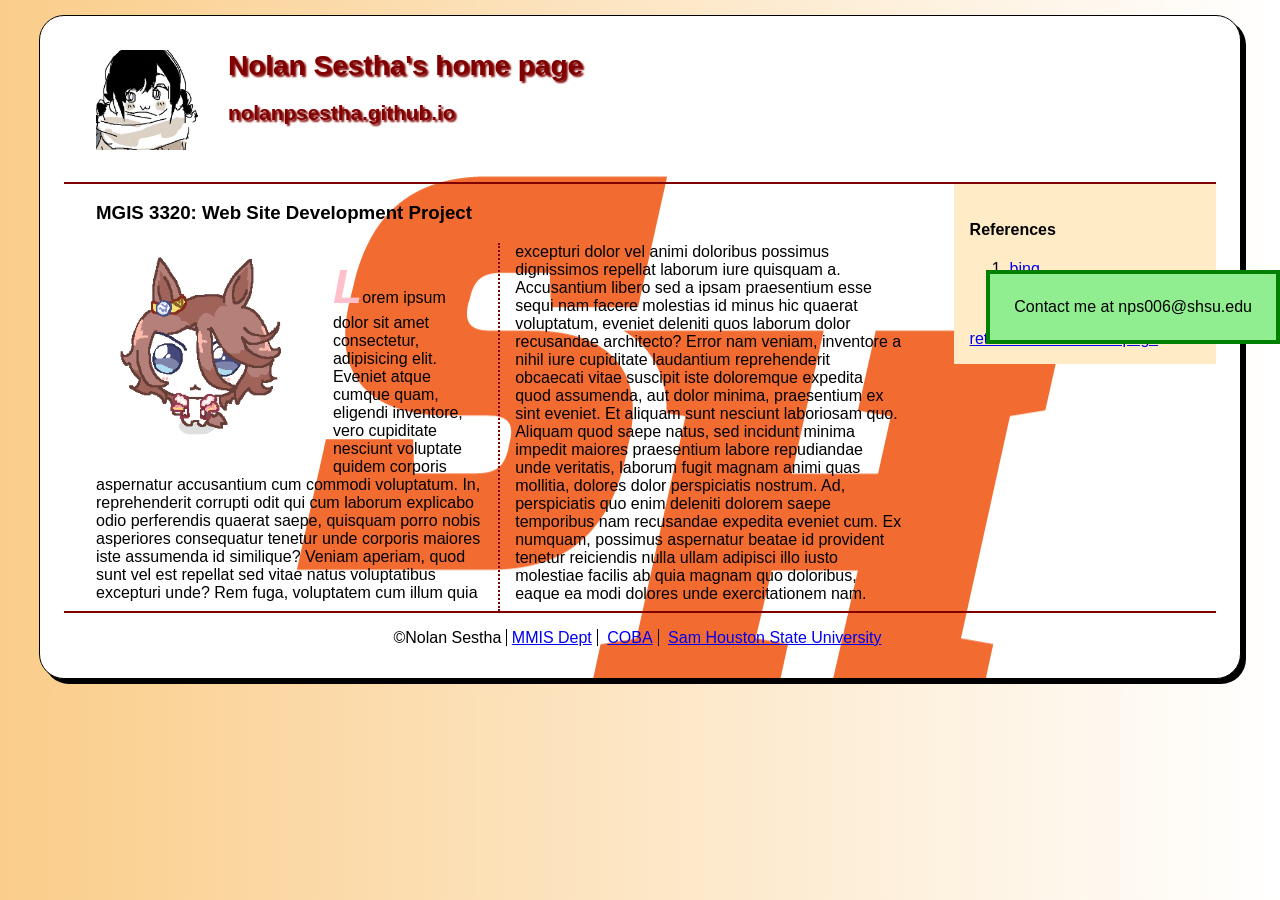
<file: project.html>
<!DOCTYPE html>
<html lang="en">
<head>
    <meta charset="UTF-8">
    <meta name="viewport" content="width=device-width, initial-scale=1.0">
    <title>project</title>
    <link rel="stylesheet" href="styles/project.css">
</head>

<body>

    <header>
        <img src="/images/silly.jpg" alt="silly" height="100">
        <h1 class="shadow">Nolan Sestha's home page</h1>
        <h2 class="shadow">nolanpsestha.github.io</h2>
        
    </header>
    
    <div>
        <article>
            <h3>MGIS 3320: Web Site Development Project</h3>
            <img src="images/heh.png" alt="heh" height="200">
            <p>Lorem ipsum dolor sit amet consectetur, adipisicing elit. Eveniet atque cumque quam, eligendi inventore, vero cupiditate nesciunt voluptate quidem corporis aspernatur accusantium cum commodi voluptatum. In, reprehenderit corrupti odit qui cum laborum explicabo odio perferendis quaerat saepe, quisquam porro nobis asperiores consequatur tenetur unde corporis maiores iste assumenda id similique? Veniam aperiam, quod sunt vel est repellat sed vitae natus voluptatibus excepturi unde? Rem fuga, voluptatem cum illum quia excepturi dolor vel animi doloribus possimus dignissimos repellat laborum iure quisquam a. Accusantium libero sed a ipsam praesentium esse sequi nam facere molestias id minus hic quaerat voluptatum, eveniet deleniti quos laborum dolor recusandae architecto? Error nam veniam, inventore a nihil iure cupiditate laudantium reprehenderit obcaecati vitae suscipit iste doloremque expedita quod assumenda, aut dolor minima, praesentium ex sint eveniet. Et aliquam sunt nesciunt laboriosam quo. Aliquam quod saepe natus, sed incidunt minima impedit maiores praesentium labore repudiandae unde veritatis, laborum fugit magnam animi quas mollitia, dolores dolor perspiciatis nostrum. Ad, perspiciatis quo enim deleniti dolorem saepe temporibus nam recusandae expedita eveniet cum. Ex numquam, possimus aspernatur beatae id provident tenetur reiciendis nulla ullam adipisci illo iusto molestiae facilis ab quia magnam quo doloribus, eaque ea modi dolores unde exercitationem nam.</p>
        </article>

        <aside>
            <h4>References</h4>
            <ol>
                <li><a href="https://www.bing.com/?FORM=Z9FD1">bing</a></li>
                <li><a href="https://www.w3schools.com">W3Schools</a></li>
                <li><a href="https://www.google.com/?zx=1791994192566">Google</a></li>
            </ol>
            <a href="index.html">return to home home page</a>
        </aside>
    </div>

    <footer>
            <p>
                &copy;Nolan Sestha
                <a href="https://catalog.shsu.edu/archives/2023-2024/undergraduate/colleges-academic-departments/business-administration/management-marketing-and-information-systems/" id="MMIS">MMIS Dept</a>
                <a href="https://www.shsu.edu/academics/colleges/business-administration/">COBA</a>
                <a href="https://www.shsu.edu">Sam Houston State University</a>
            </p>
        
    
    </footer>
    
    <p class="fixed">Contact me at nps006@shsu.edu</p>

</body>

</html>
</file>
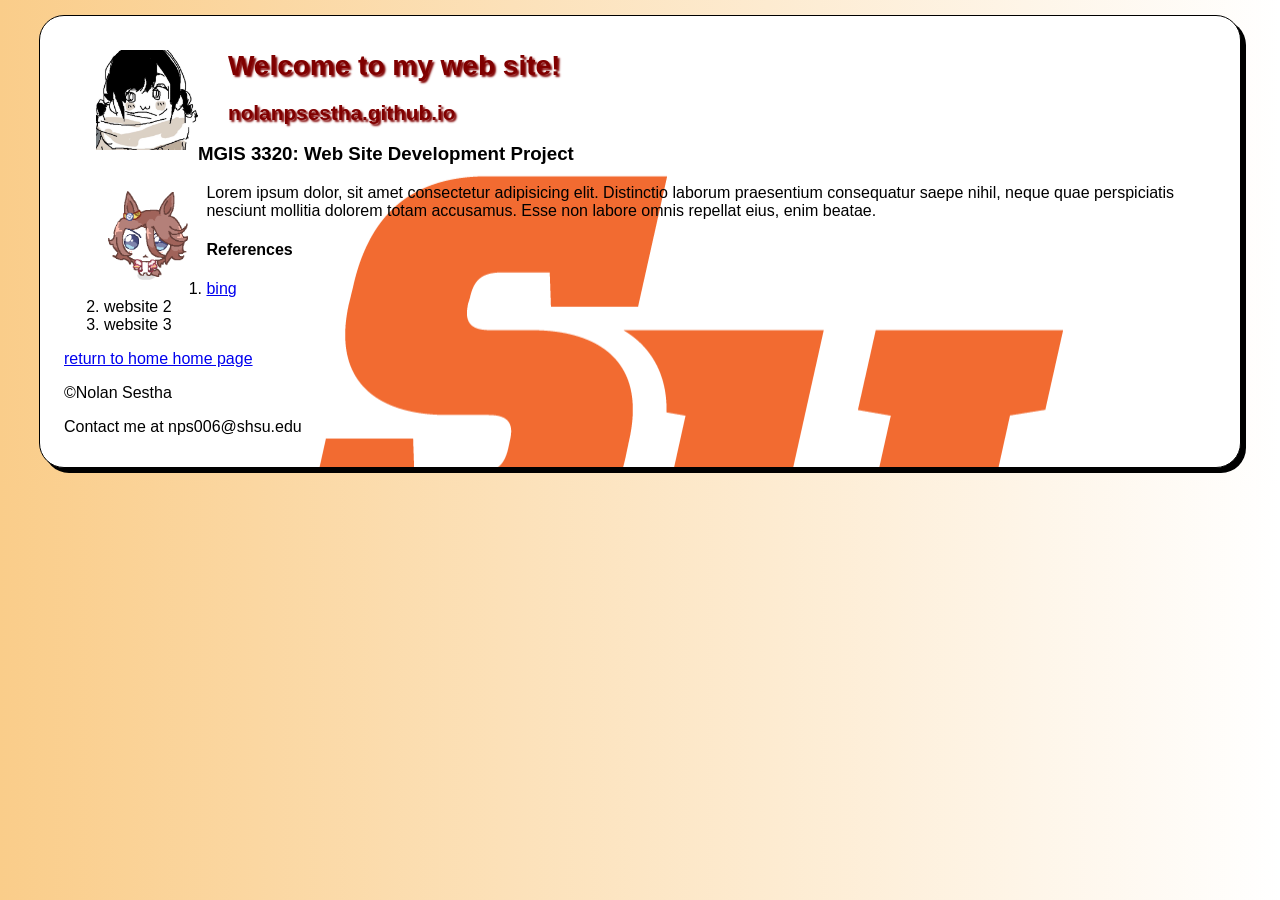
<file: project2.html>
<!DOCTYPE html>
<html lang="en">
<head>
    <meta charset="UTF-8">
    <meta name="viewport" content="width=device-width, initial-scale=1.0">
    <title>project2</title>
</head>

<body>
    <header>
        <img src="/images/silly.jpg" alt="silly" height="100">
        <h1 class="shadow">Welcome to my web site!</h1>
        <h2 class="shadow">nolanpsestha.github.io</h2>
        <link rel="stylesheet" href="styles/project2.css">
    </header>

    <article>
        <h3>MGIS 3320: Web Site Development Project</h3>
        <img src="images/heh.png" alt="heh" height="100">
        <p>Lorem ipsum dolor, sit amet consectetur adipisicing elit. Distinctio laborum praesentium consequatur saepe nihil, neque quae perspiciatis nesciunt mollitia dolorem totam accusamus. Esse non labore omnis repellat eius, enim beatae.</p>
    </article>

    <aside>
        <h4>References</h4>
        <ol>
            <li><a href="https://www.bing.com/?FORM=Z9FD1">bing</a> </li>
            <li><a href=""></a>website 2</li>
            <li><a href=""></a>website 3</li>
        </ol>
        <a href="index.html">return to home home page</a>
    </aside>

    <footer>
        <p>&copy;Nolan Sestha</p>
        <p class="fixed">Contact me at nps006@shsu.edu</p>
    </footer>

</body>
</html>
</file>
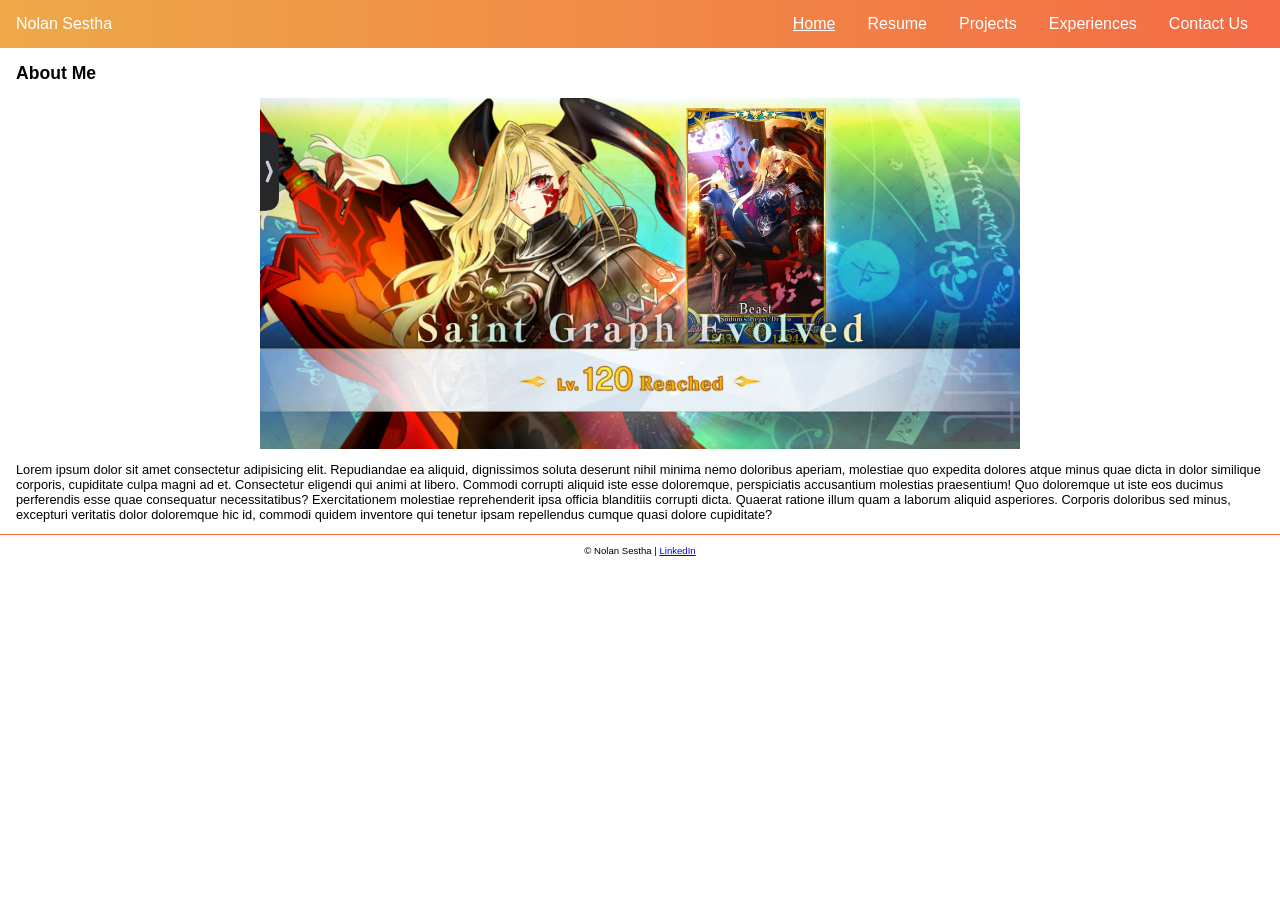
<file: rwd.html>
<!DOCTYPE html>
<html lang="en">
<head>
    <meta charset="UTF-8">
    <meta name="viewport" content="width=device-width, initial-scale=1.0">
    <title>Q6 Media</title> <!--Change title to sometihng else later-->
    <link rel="stylesheet" href="styles/rwd.css">
</head>

<body>
    <section class="top-nav">
        <div> 
          <p>Nolan Sestha</p>	 

        </div> 

        <input id="menu-toggle" type="checkbox"> 

        <label class='menu-button-container' for="menu-toggle"> 

            <span class='menu-button'></span> 

        </label> 

        <ul class="menu">
            <li><a href="index.html" class="current">Home</a></li>
            <li><a href="files/NOLAN_SESTHA_Resume.pdf" target="_blank">Resume</a></li>
            <li><a href="project.html">Projects</a></li>
            <li><a href="#">Experiences</a></li>
            <li><a href="#">Contact Us</a></li>
        </ul>
    </section>
    
    <article>
        <h2>About Me</h2>
        <img src="images/draco_120.png" alt="Really long img" title="The Long Ass Image Variety">
        <p>Lorem ipsum dolor sit amet consectetur adipisicing elit. Repudiandae ea aliquid, dignissimos soluta deserunt nihil minima nemo doloribus aperiam, molestiae quo expedita dolores atque minus quae dicta in dolor similique corporis, cupiditate culpa magni ad et. Consectetur eligendi qui animi at libero. Commodi corrupti aliquid iste esse doloremque, perspiciatis accusantium molestias praesentium! Quo doloremque ut iste eos ducimus perferendis esse quae consequatur necessitatibus? Exercitationem molestiae reprehenderit ipsa officia blanditiis corrupti dicta. Quaerat ratione illum quam a laborum aliquid asperiores. Corporis doloribus sed minus, excepturi veritatis dolor doloremque hic id, commodi quidem inventore qui tenetur ipsam repellendus cumque quasi dolore cupiditate?</p>

    </article>
    
    <footer>
        <p>&copy; Nolan Sestha |
            <a href="https://www.linkedin.com/feed/" target="_blank">LinkedIn</a> <!--put some type of social here -->
        </p>
    </footer>
</body>

</html>
</file>
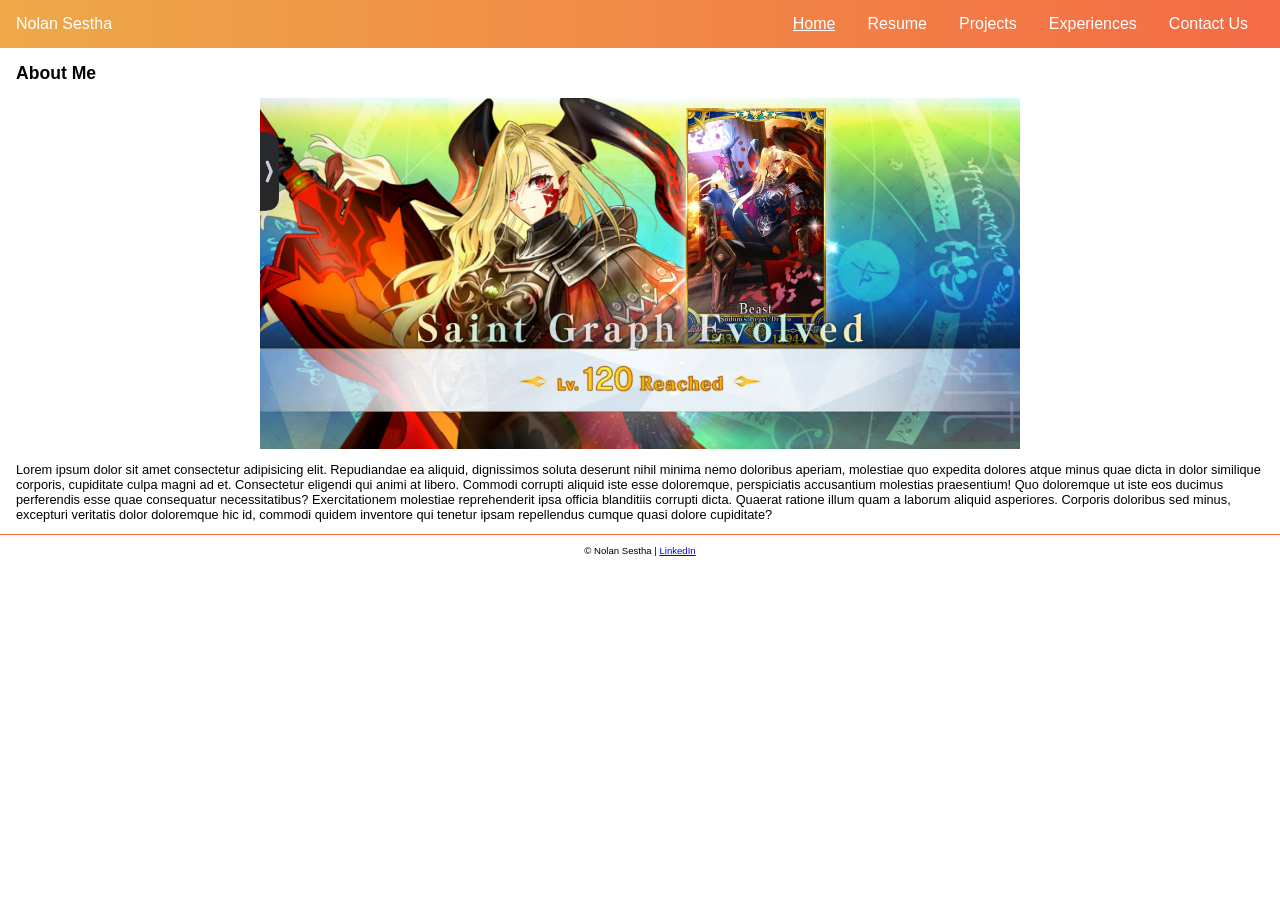
<file: something.html>
<!DOCTYPE html>
<html lang="en">
<head>
    <meta charset="UTF-8">
    <meta name="viewport" content="width=device-width, initial-scale=1.0">
    <title>Q6 name WIP</title> <!--Change title to sometihng else later-->
    <link rel="stylesheet" href="styles/something.css">
</head>

<body>
    <section class="top-nav">
        <div> 
          <p>Nolan Sestha</p>	 

        </div> 

        <input id="menu-toggle" type="checkbox"> 

        <label class='menu-button-container' for="menu-toggle"> 

        <div class='menu-button'></div> 

        </label> 

        <ul class="menu">
            <li><a href="index.html" class="current">Home</a></li>
            <li><a href="files/NOLAN_SESTHA_Resume.pdf" target="_blank">Resume</a></li>
            <li><a href="project.html">Projects</a></li>
            <li><a href="#">Experiences</a></li>
            <li><a href="#">Contact Us</a></li>
        </ul>
    </section>
    
    <article>
        <h2>About Me</h2>
        <img src="images/draco_120.png" alt="Really long img" title="The Long Ass Image Variety"> <!--Add a really "long" image -->
        <p>Lorem ipsum dolor sit amet consectetur adipisicing elit. Repudiandae ea aliquid, dignissimos soluta deserunt nihil minima nemo doloribus aperiam, molestiae quo expedita dolores atque minus quae dicta in dolor similique corporis, cupiditate culpa magni ad et. Consectetur eligendi qui animi at libero. Commodi corrupti aliquid iste esse doloremque, perspiciatis accusantium molestias praesentium! Quo doloremque ut iste eos ducimus perferendis esse quae consequatur necessitatibus? Exercitationem molestiae reprehenderit ipsa officia blanditiis corrupti dicta. Quaerat ratione illum quam a laborum aliquid asperiores. Corporis doloribus sed minus, excepturi veritatis dolor doloremque hic id, commodi quidem inventore qui tenetur ipsam repellendus cumque quasi dolore cupiditate?</p>

    </article>
    
    <footer>
        <p>&copy; Nolan Sestha |
            <a href="#" target="_blank">LinkedIn</a> <!--put some type of social here -->
        </p>
    </footer>
</body>

</html>
</file>
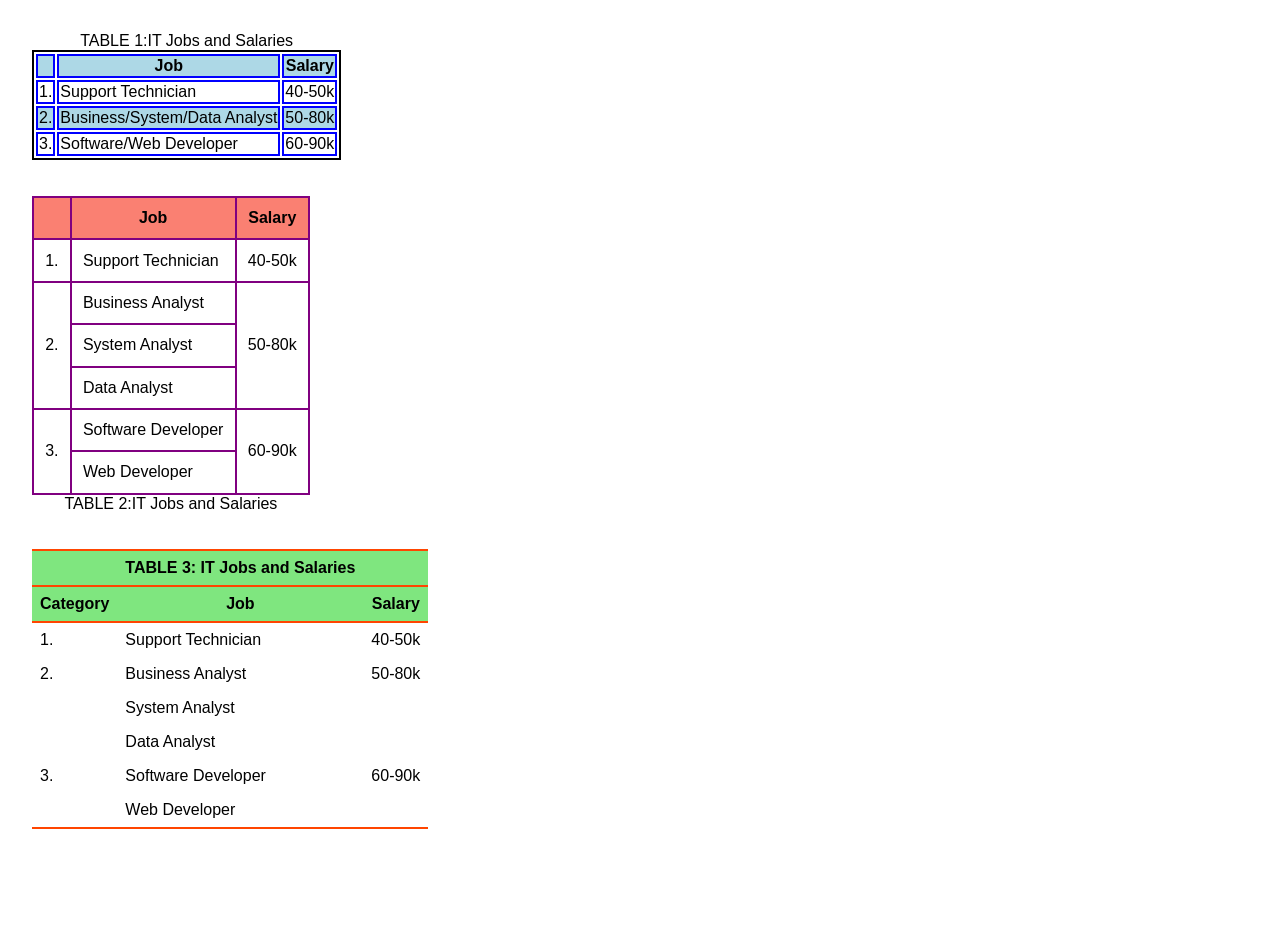
<file: table.html>
<!DOCTYPE html>
<html lang="en">
<head>
    <meta charset="UTF-8">
    <meta name="viewport" content="width=device-width, initial-scale=1.0">
    <title>Q7 Tables</title>
    <link rel="stylesheet" href="styles/table.css">
</head>

<body>
    <table class="first">         

        <caption>TABLE 1:IT Jobs and Salaries</caption> 

        <tr> 

            <th></th> 

            <th>Job</th> 

            <th>Salary</th> 

        </tr> 

        <tr> 

            <td>1.</td> 

            <td>Support Technician</td> 

            <td>40-50k</td> 

        </tr> 

        <tr> 

            <td>2.</td> 

            <td>Business/System/Data Analyst</td> 

            <td>50-80k</td> 

        </tr>     

        <tr> 

            <td>3.</td> 

            <td>Software/Web Developer</td> 

            <td>60-90k</td> 

        </tr>         

       </table> 

       <br><br> 

<table class="second">         

        <caption>TABLE 2:IT Jobs and Salaries</caption> 

        <tr> 

            <th></th> 

            <th>Job</th> 

            <th>Salary</th> 

        </tr> 

        <tr> 

            <td>1.</td> 

            <td>Support Technician</td> 

            <td>40-50k</td> 

        </tr> 

        <tr> 

            <td rowspan="3">2.</td> 

            <td>Business Analyst</td>             

            <td rowspan="3">50-80k</td> 

        </tr>     

        <tr> 

            <td>System Analyst</td>   

        </tr>   

        <tr> 

            <td>Data Analyst</td>   

        </tr>  

        <tr> 

            <td rowspan="2">3.</td> 

            <td>Software Developer</td> 

            <td rowspan="2">60-90k</td> 

        </tr>         

        <tr> 

            <td>Web Developer</td>   

        </tr>  

    </table> 

    <br><br>
    
    <table class="third">
        <thead>
            <tr>
                <th></th>
                <th>TABLE 3: IT Jobs and Salaries</th>
                <th></th>
            </tr> 
        
            <tr>
                <th>Category</th>
                <th>Job</th>
                <th>Salary</th>

            </tr>

        </thead>

        <tbody>
            <tr>
                <td>1.</td>
                <td>Support Technician</td>
                <td>40-50k</td>
            </tr>

            <tr>
                <td rowspan="3">2.</td>
                <td>Business Analyst</td>
                <td rowspan="3">50-80k</td>
            </tr>
            
            <tr>
                
                <td>System Analyst</td>

            </tr>

            <tr>
                
                <td>Data Analyst</td>

            </tr>
            
            <tr>
                <td rowspan="2">3.</td>
                <td>Software Developer</td>
                <td rowspan="2">60-90k</td>

            </tr>

            <tr>
                
                <td>Web Developer</td>

            </tr>
        </tbody>
    </table>
</body>

</html>
</file>
<file: styles/main1.css>
body {
    font-family: Arial, Helvetica, sans-serif;
    font-size: 100%;
    margin-left: 10px;
    
    width: 1000px;
    background-color: white;
    margin: 15px auto;
    padding: 15px 1.5em;
    border: 1px solid black;
    border-radius: 25px;
    box-shadow: 5px 5px 0 0;
    
    background-image: url(/images/background_SH_orange.png);
    background-position: right;
    background-repeat: repeat-y;
    background-attachment: fixed;
    
   
}

a:focus, a:hover{
    font-style: italic;
    color: orangered;
}

header h1{
    font-size: 175%;
    color: maroon;
    text-indent: 30px;
}

header h2{
    font-size: 130%;
    color: #800000;
    text-indent: 30px;
}

img{
    float: left;
    margin-left: 2em;
}

.shadow{
    text-shadow: 2px 2px 2px rgb(128, 0, 0);
}

main{
    clear: left;
}

main h3{
    margin-top: 3em;
    font-size: 105%;
    margin: 3em 2em 1.5em;
    border: 5px double blue;
    border-radius: 20px;
    box-shadow: 3px 3px 4px 4px red;
    padding: 1em;
}

#list{
    line-height: 1.5em;
}

footer p.copyright{
    text-align: center;
    font-size: 80%;
}

html{
    background-image: linear-gradient(to bottom, white 0%, #facd8a 100%);
}

main nav{
    margin: 1.5em 2em 1.5em;
    border: 5px dashed blue;
    border-radius: 20px;
    box-shadow: 3px 3px 4px 4px red;
    padding: 0.5em;

}

main div.contact{
    margin: 1.5em 2em 0em 2em;
    border: 5px dotted blue;
    border-radius: 20px;
    box-shadow: 3px 3px 4px 4px red;
    padding: 1em;

}
</file>
<file: styles/exam.css>
#nav_menu ul { list-style-type: none; }
#nav_menu ul li { float: left; }
#nav_menu ul li a {
text-align: center;
display: block;
width: 175px;
padding: 1em 0; 
text-decoration: none;
background-color: green;
color: white;
font-weight: bold;
border-right: 2px solid white; }
#nav_menu ul li a.lastitem { border-right: none; }
#nav_menu ul li a.current { color: yellow; }

main nav#nav_menu{
    border-bottom: solid green;
    padding: 0em 0em 4em 0em;
}

html{
    background-image: linear-gradient(to bottom, white 0%, lightblue 100%);
    
}

body {
    font-family: Arial, Helvetica, sans-serif;
    font-size: 100%;
    margin-left: 10px;
    
    width: 1000px;
    background-color: white;
    margin: 15px auto;
    padding: 15px 1.5em;
    border: 1px solid black;
    border-radius: 25px;
    box-shadow: 5px 5px 0 0;
    
    background-image: url(/images/silly.jpg);
    background-position: right;
    background-repeat: repeat-y;
    background-attachment: fixed;
   
}

article{
    clear: left;
    width: 80%;
    float: left;
    column-count: 3;
    column-rule: 14px dotted green;
    column-gap: 2em;
    margin-left: 2em;
    
}

h1{
    float: left;
    
    margin-left: 1em;
    color: green;

}

article img{
    float: left;
}

div.fixed{
    width: auto;
    position: fixed;
    border: 4px solid green;
    background-color: lightgreen;
    right: 0;
    padding: 24px 5em 24px 24px;
    bottom: 60%;
    
}

article p::first-letter{
    font-size: 3em;
    font-weight: bold;
    font-style: italic;
    font-family: 'Gill Sans';
    color: purple;
}

article h2{
    color: green;

}

footer{
    clear: both;
    border-top: 2px solid green;
    text-align: center;

}

div ol#roman{
    list-style-type: upper-roman;
}

div ul#square{
    list-style-type: square;
}

div ol#alph{
    list-style-type: lower-alpha;
}
</file>
<file: styles/form.css>
fieldset { 

    width: 40em; 

    margin-top: 1em; 

    margin-bottom: 1em; 

    padding-top: .5em; 

} 

legend { 

    color: #931420; 

    font-weight: bold; 

    font-size: 85%; 

    margin-bottom: .5em; 

} 

label, input, select { 

    font-size: 90%; 

} 

label { 

    float: left; 

    width: 9em; 

    text-align: right; 

} 

input, select { 

    margin-left: .5em; 

    margin-bottom: .5em; 

} 

input:required { 

    border: 3px solid red; 

} 

input:valid { 

    border: 1px solid black; 

} 

input:invalid { 

    box-shadow: none; 

} 

br { 

    clear: both; 

} 

textarea { 

    height: 5em; 

    width: 35em; 

} 

#submitYM input{
    width: 10em;
    
}
</file>
<file: styles/menu.css>
#nav_menu ul { list-style-type: none; }
#nav_menu ul li { float: left; }
#nav_menu ul li a {
text-align: center;
display: block;
width: 175px;
padding: 1em 0; 
text-decoration: none;
background-color: blue;
color: white;
font-weight: bold;
border-right: 2px solid white; }
#nav_menu ul li a.lastitem { border-right: none; }
#nav_menu ul li a.current { color: yellow; }

article h1 {
    clear: left;
    padding: 1em 0 0 0;
    
}

aside ol {
    list-style-type: upper-roman;
}

aside ul {
    list-style-type: square;
}
</file>
<file: styles/project.css>
html{
    background-image: linear-gradient(to left, white 0%, #facd8a 100%);
}

body {
    font-family: Arial, Helvetica, sans-serif;
    font-size: 100%;
    margin-left: 10px;
    
    width: 90%;
    background-color: white;
    margin: 15px auto;
    padding: 15px 1.5em;
    border: 1px solid black;
    border-radius: 25px;
    box-shadow: 5px 5px 0 0;
    
    background-image: url(/images/background_SH_orange.png);
    background-position: right;
    background-repeat: repeat-y;
    background-attachment: fixed;
    
   
}

a:focus, a:hover{
    font-style: italic;
    color: orangered;
    border: 3px blue;
    border-style: dotted solid;
}

header h1{
    font-size: 175%;
    color: maroon;
    text-indent: 30px;
    
}

header h2{
    font-size: 130%;
    color: #800000;
    text-indent: 30px;
    
}

header img{
    float: left;
    margin: 0em 0em 2em 2em;
}

.shadow{
    text-shadow: 2px 2px 2px rgb(128, 0, 0);
    
}

article{
    clear: left;
    width: 70%;
    float: left;
    column-count: 2;
    column-rule: 2px dotted maroon;
    column-gap: 2em;
    margin-left: 2em;
    
}

article h3{
    column-span: all;

}

article img{
    float: left;
    margin-right: 1em;
    margin-bottom: 1em;
}

article p::first-letter{
    font-size: 3em;
    font-weight: bold;
    font-style: italic;
    color: pink;
}

aside{
    width: 20%;
    float: right;
    background-color: #ffebc6;
    padding: 1em;
    
}

footer{
    clear: both;
    border-top: 2px solid maroon;
    text-align: center;

}

footer a{
    padding: 0 5px;
    border-right: 1px solid black;
}

footer #MMIS{
    border-left: 1px solid black;
}

footer a:last-child{
    border-right: none;
}

body div {
    border-top: 2px solid maroon;
    clear: both;
}

p.fixed {
    width: auto;
    position: fixed;
    border: 4px solid green;
    background-color: lightgreen;
    right: 0;
    padding: 24px;
    bottom: 60%;
    
}
</file>
<file: styles/project2.css>
body {
    font-family: Arial, Helvetica, sans-serif;
    font-size: 100%;
    margin-left: 10px;
    
    width: 90%;
    background-color: white;
    margin: 15px auto;
    padding: 15px 1.5em;
    border: 1px solid black;
    border-radius: 25px;
    box-shadow: 5px 5px 0 0;
    
    background-image: url(/images/background_SH_orange.png);
    background-position: right;
    background-repeat: repeat-y;
    background-attachment: fixed;
    
   
}

a:focus, a:hover{
    font-style: italic;
    color: orangered;
    border: 3px blue;
    border-style: dotted solid;
}

header h1{
    font-size: 175%;
    color: maroon;
    text-indent: 30px;
}

header h2{
    font-size: 130%;
    color: #800000;
    text-indent: 30px;
}

img{
    float: left;
    margin-left: 2em;
}

.shadow{
    text-shadow: 2px 2px 2px rgb(128, 0, 0);
}
html{
    background-image: linear-gradient(to left, white 0%, #facd8a 100%);
}
</file>
<file: styles/rwd.css>
html, body { 

margin: 0; 

height: 100%; 

font-size: 100%; 

} 

 

* { 

font-family: Verdana, Arial, Helvetica, sans-serif; 

box-sizing: border-box; 

} 

 

/*---------------------------------------------------------------*/ 

.top-nav { 

display: flex; 

flex-direction: row; 

align-items: center; 

justify-content: space-between; 

background-color: #00BAF0; 

background: linear-gradient(to left, #f46b45, #eea849); 

/* W3C, IE 10+/ Edge, Firefox 16+, Chrome 26+, Opera 12+, Safari 7+ */ 

color: #FFF; 

height: 3em; 

padding: 1em; 

} 

 

.menu { 

display: flex; 

flex-direction: row; 

list-style-type: none; 

margin: 0; 

padding: 0; 

} 

 

.menu > li { 

margin: 0 1rem; 

overflow: hidden; 

} 

 

.menu-button-container { 

display: none; 

height: 100%; 

width: 30px; 

cursor: pointer; 

flex-direction: column; 

justify-content: center; 

align-items: center; 

} 

 

#menu-toggle { 

display: none; 

} 

 

.menu-button, 

.menu-button::before, 

.menu-button::after { 

display: block; 

background-color: #fff; 

position: absolute; 

height: 4px; 

width: 30px; 

transition: transform 400ms cubic-bezier(0.23, 1, 0.32, 1); 

border-radius: 2px; 

} 

 

.menu-button::before { 

content: ''; 

margin-top: -8px; 

} 

 

.menu-button::after { 

content: ''; 

margin-top: 8px; 

} 

 

#menu-toggle:checked + .menu-button-container .menu-button::before { 

margin-top: 0px; 

transform: rotate(405deg); 

} 

 

#menu-toggle:checked + .menu-button-container .menu-button { 

background: rgba(255, 255, 255, 0); 

} 

 

#menu-toggle:checked + .menu-button-container .menu-button::after { 

margin-top: 0px; 

transform: rotate(-405deg); 

} 

/*----end of menu*/ 

section a{
    text-decoration: none;
    color: white;

}

.menu a:hover, a.current{
    text-decoration: underline;

}

article{
    padding: 0 1em;

}

article h2{
    font-size: 1.25em;

}

article p{
    font-size: 1em;

}

article img{
    margin: auto;
    display: block;
    width: 100%;
    max-width: 760px;

}

footer{
    border-top: 2px solid #f46b45;
    text-align: center;
    font-size: .8em;

}

@media only screen and (max-width: 700px){
    .menu-button-container { 

    display: flex; 

} 

.menu { 

    position: absolute; 

    top: 0; 

    margin-top: 50px; 

    left: 0; 

    flex-direction: column; 

    width: 100%; 

    justify-content: center; 

    align-items: center; 

} 

#menu-toggle ~ .menu li { 

    height: 0; 

    margin: 0; 

    padding: 0; 

    border: 0; 

    transition: height 400ms cubic-bezier(0.23, 1, 0.32, 1); 

} 

#menu-toggle:checked ~ .menu li { 

    border: 1px solid #333; 

    height: 2.5em; 

    padding: 0.5em; 

    transition: height 400ms cubic-bezier(0.23, 1, 0.32, 1); 

} 

.menu > li { 

    display: flex; 

    justify-content: center; 

    margin: 0; 

    padding: 0.5em 0; 

    width: 100%; 

    color: white; 

    background-color: #222; 

} 

.menu > li:not(:last-child) { 

    border-bottom: 1px solid #444; 

} 

}

article h2{
    font-size: 1.1em;

}

article p{
    font-size: .8em;
}

footer{
    border-top: 1px solid #f46b45;
    text-align: center;
    font-size: .6em;
}
</file>
<file: styles/something.css>
html, body { 

margin: 0; 

height: 100%; 

font-size: 100%; 

} 

 

* { 

font-family: Verdana, Arial, Helvetica, sans-serif; 

box-sizing: border-box; 

} 

 

/*---------------------------------------------------------------*/ 

.top-nav { 

display: flex; 

flex-direction: row; 

align-items: center; 

justify-content: space-between; 

background-color: #00BAF0; 

background: linear-gradient(to left, #f46b45, #eea849); 

/* W3C, IE 10+/ Edge, Firefox 16+, Chrome 26+, Opera 12+, Safari 7+ */ 

color: #FFF; 

height: 3em; 

padding: 1em; 

} 

 

.menu { 

display: flex; 

flex-direction: row; 

list-style-type: none; 

margin: 0; 

padding: 0; 

} 

 

.menu > li { 

margin: 0 1rem; 

overflow: hidden; 

} 

 

.menu-button-container { 

display: none; 

height: 100%; 

width: 30px; 

cursor: pointer; 

flex-direction: column; 

justify-content: center; 

align-items: center; 

} 

 

#menu-toggle { 

display: none; 

} 

 

.menu-button, 

.menu-button::before, 

.menu-button::after { 

display: block; 

background-color: #fff; 

position: absolute; 

height: 4px; 

width: 30px; 

transition: transform 400ms cubic-bezier(0.23, 1, 0.32, 1); 

border-radius: 2px; 

} 

 

.menu-button::before { 

content: ''; 

margin-top: -8px; 

} 

 

.menu-button::after { 

content: ''; 

margin-top: 8px; 

} 

 

#menu-toggle:checked + .menu-button-container .menu-button::before { 

margin-top: 0px; 

transform: rotate(405deg); 

} 

 

#menu-toggle:checked + .menu-button-container .menu-button { 

background: rgba(255, 255, 255, 0); 

} 

 

#menu-toggle:checked + .menu-button-container .menu-button::after { 

margin-top: 0px; 

transform: rotate(-405deg); 

} 

/*----end of menu*/ 

section a{
    text-decoration: none;
    color: white;

}

.menu a:hover, a.current{
    text-decoration: underline;

}

article{
    padding: 0 1em;

}

article h2{
    font-size: 1.25em;

}

article p{
    font-size: 1em;

}

article img{
    margin: auto;
    display: block;
    width: 100%;
    max-width: 760px;

}

footer{
    border-top: 2px solid #f46b45;
    text-align: center;
    font-size: .8em;

}

@media only screen and (max-width: 700px){
    .menu-button-container { 

    display: flex; 

} 

.menu { 

    position: absolute; 

    top: 0; 

    margin-top: 50px; 

    left: 0; 

    flex-direction: column; 

    width: 100%; 

    justify-content: center; 

    align-items: center; 

} 

#menu-toggle ~ .menu li { 

    height: 0; 

    margin: 0; 

    padding: 0; 

    border: 0; 

    transition: height 400ms cubic-bezier(0.23, 1, 0.32, 1); 

} 

#menu-toggle:checked ~ .menu li { 

    border: 1px solid #333; 

    height: 2.5em; 

    padding: 0.5em; 

    transition: height 400ms cubic-bezier(0.23, 1, 0.32, 1); 

} 

.menu > li { 

    display: flex; 

    justify-content: center; 

    margin: 0; 

    padding: 0.5em 0; 

    width: 100%; 

    color: white; 

    background-color: #222; 

} 

.menu > li:not(:last-child) { 

    border-bottom: 1px solid #444; 

} 

}

article h2{
    font-size: 1.1em;

}

article p{
    font-size: .8em;
}

footer{
    border-top: 1px solid #f46b45;
    text-align: center;
    font-size: .6em;
}
</file>
<file: styles/table.css>
html, body { 

margin: 1em; 

height: 100%; 

font-size: 100%; 

} 

* { 

font-family: Verdana, Arial, Helvetica, sans-serif; 

} 

/*-----------------------------------------------------------*/ 

table.first { 

    border-collapse: separate; 

    border: 2px solid black;     

} 

table.first th, table.first td { 

    border: 2px solid blue; 

} 

table.first tr:nth-child(odd) { 

    background-color: lightblue; 

} 

/*-----------------------------------------------------------*/ 

table.second {     

    border-collapse: collapse;  

    border: 2px solid purple;    

    caption-side: bottom; 

} 

table.second th { 

    background-color: salmon; 

} 

table.second th, table.second td { 

    padding: 0.7em;   

    vertical-align: middle; 

    border: 2px solid purple; 

} 

table.second thead tr:first-child{      

    border-bottom: 2px solid purple; 

} 

/*-----------------------------------------------------------*/

table.third{
    border-collapse: collapse;

}

table.third th{
    background-color: rgb(127, 230, 127);
}

table.third th, table.third td { 
    padding: 0.5em;   

} 

table.third tbody td:nth-child(odd){
    vertical-align: top;
}

table.third thead tr:first-child{
    border-top: 2px solid orangered;
}

table.third thead tr:last-child{
    border-top: 2px solid orangered;
    border-bottom: 2px solid orangered;

}

table.third tbody tr:nth-child(6){
    border-bottom: 2px solid orangered;
}

@media only screen and (max-width: 425px) { 

    th, td { 

        display: block; 

    } 

    thead, td.number { 

        display: none; 

        padding: 0; 

    }     

}
</file>
